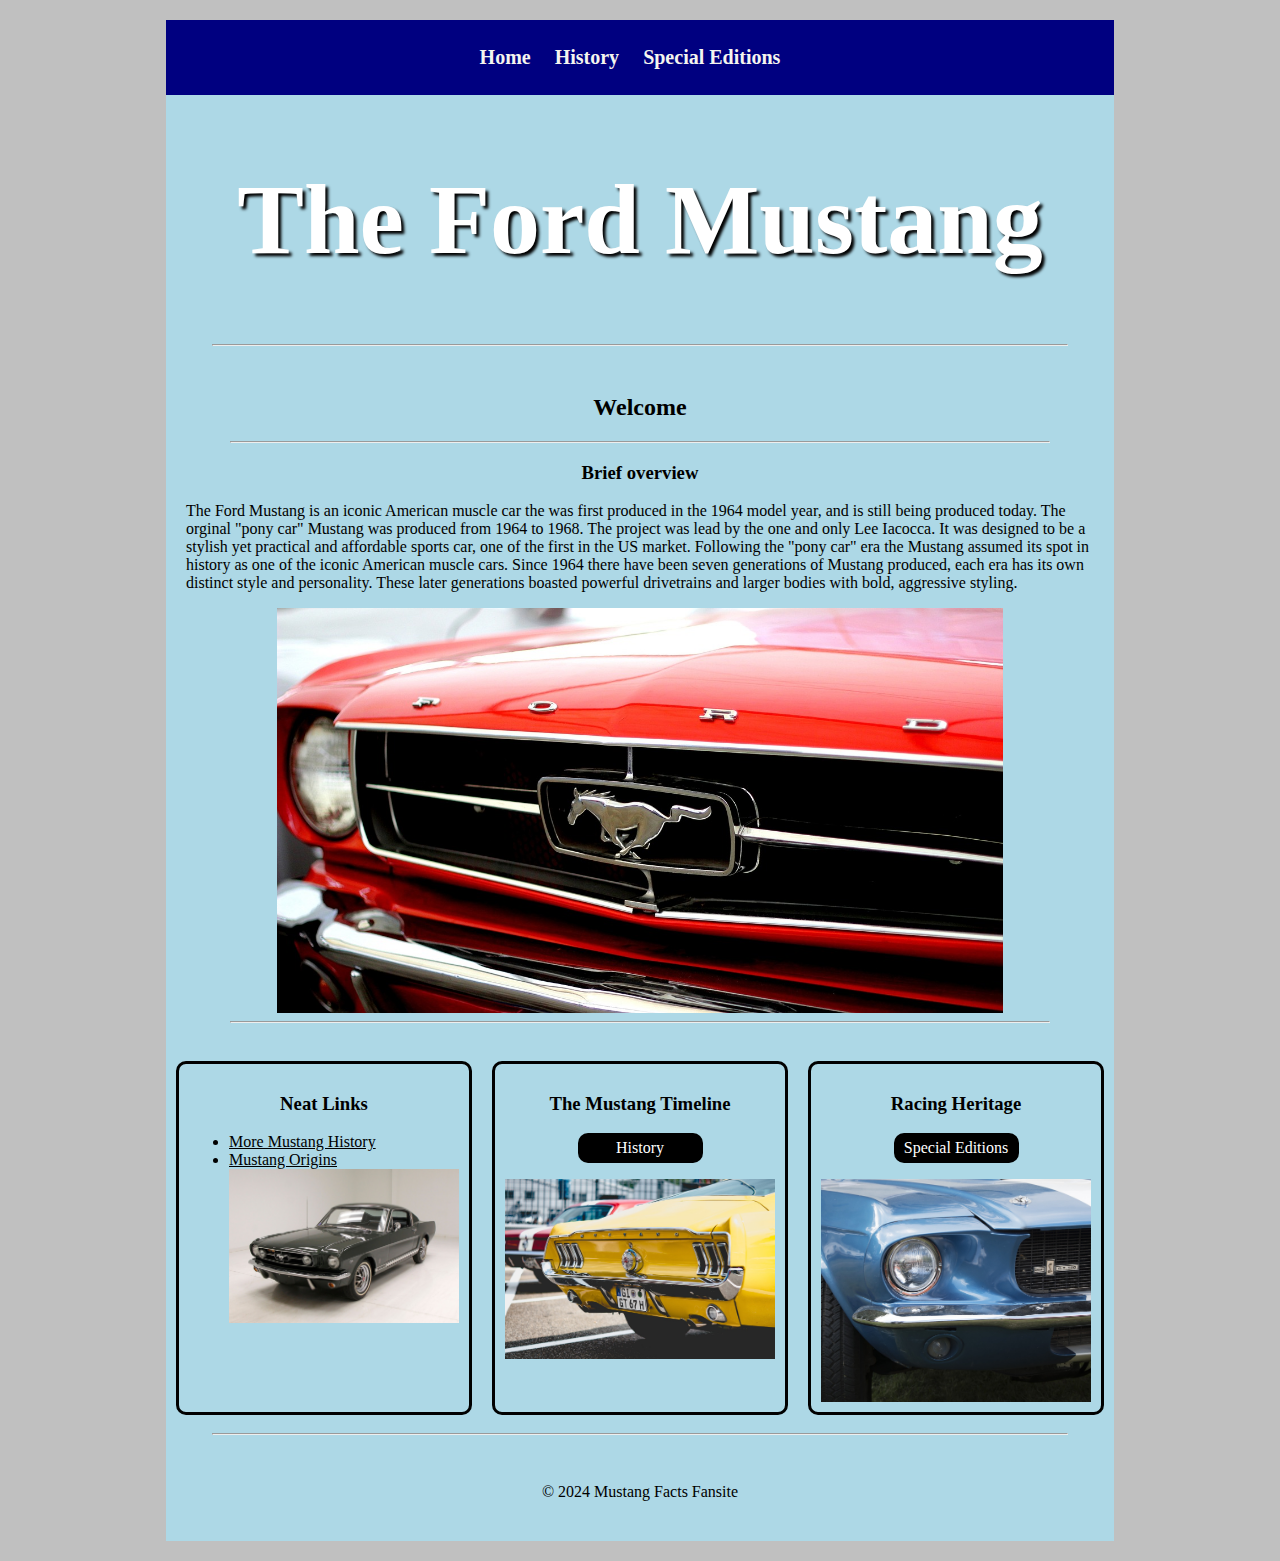
<file: adv_css/index.html>
<!DOCTYPE html>
<html lang="en">

<head>
    <meta charset="UTF-8">
    <meta name="viewport" content="width=device-width, initial-scale=1.0">
    <title>Document</title>
    <link rel="stylesheet" href="css/styles.css">
</head>

   
</body>
    <div id="container">
        <nav>
            <ul>
                <li><a href="index.html">Home</a></li>
                <li><a href="about.html">History</a></li>
                <li><a href="Special Editions.html">Special Editions</a></li>
            </ul>
            
            
        </nav>
        <header>
            <h1>The Ford Mustang</h1>
        </header>  
        <hr>
        <main>
            <h2>Welcome </h2>
            <hr>
            <h3>Brief overview</h3>
                <p>The Ford Mustang is an iconic American muscle car the was first produced in the 1964 model year, and is still being produced today. 
                    The orginal "pony car" Mustang was produced from 1964 to 1968. The project was lead by the one and only Lee Iacocca. 
                    It was designed to be a stylish yet practical and affordable sports car, one of the first in the US market.
                    Following the "pony car" era the Mustang assumed its spot in history as one of the iconic American muscle cars. 
                    Since 1964 there have been seven generations of Mustang produced, each era has its own distinct style and personality.
                    These later generations boasted powerful drivetrains and larger bodies with bold, aggressive styling.
                    
                </p>

                <img src="images/mustang haeder png.jpg">
                <hr>
            
        </main>
        <div id="lower">
        <div class="col">
            <h3>Neat Links</h3>
            <ul>
                <li><a href="https://www.whichcar.com.au/features/ford-mustang-history-timeline" target="_blank">More Mustang History</a></li>
                <li><a href="https://www.whichcar.com.au/features/ford-mustang-history-timeline#part1" target="_blank">Mustang Origins</a></li>
                <ul>
               
            </ul>
            <img src="images/1965-ford-mustang-gt-fastback.jpg">
        </div>
       
        <div class="col">
            <h3>The Mustang Timeline</h3>
            <a class="button" href="about.html">History</a>
            <ul>
                
            </ul>  
            <img src="images/Mustang Steeringwheel (2).jpg">
            
        </div>
        
        <div class="col">
            <h3>Racing Heritage</h3>
            <a class="button" href="Special Editions.html">Special Editions</a>
            <ul>
              
            </ul>  
            <img src="images//shelby-mustang-2846123_1280.jpg">
        </div>
       </div> 
        <hr>
        <footer> &copy; 2024 Mustang Facts Fansite</footer>
    <div>

</html>
</file>
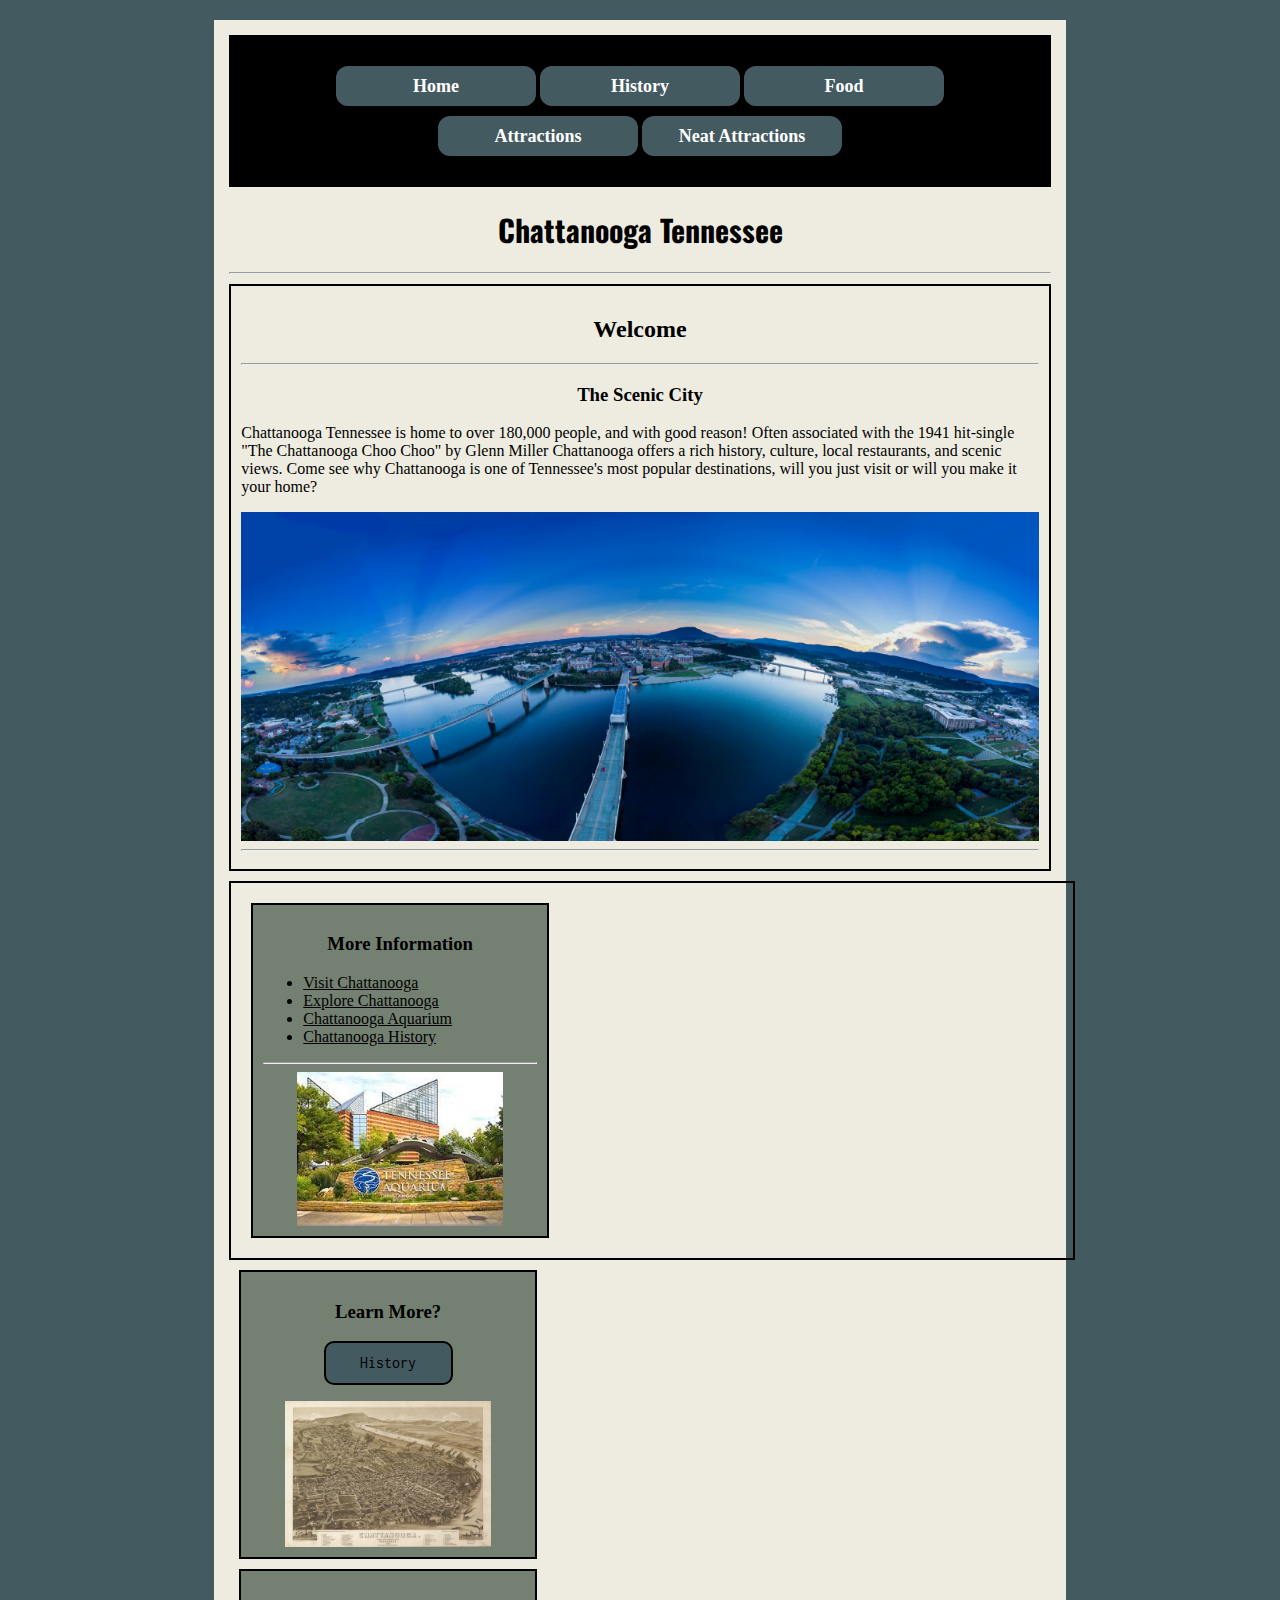
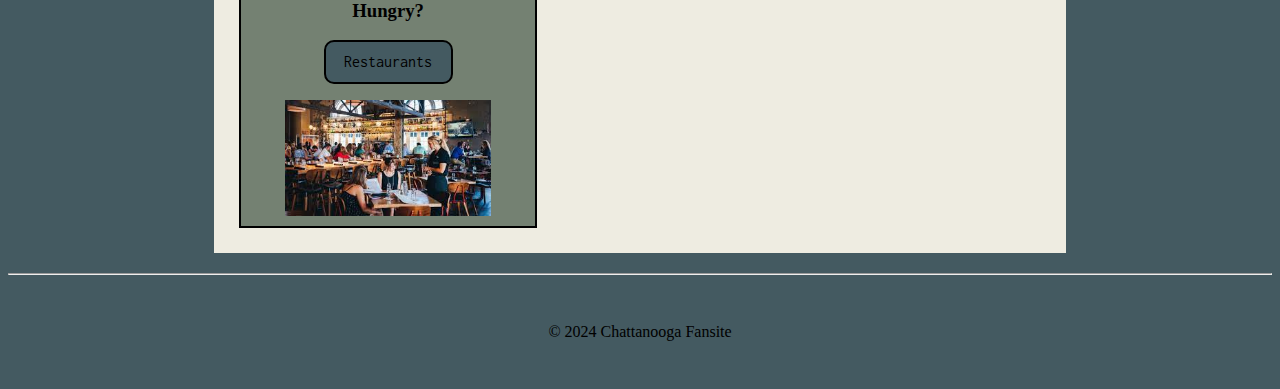
<file: Final_Project/index.html>
<!DOCTYPE html>
<html lang="en">

<head>
    <meta charset="UTF-8">
    <meta name="viewport" content="width=device-width, initial-scale=1.0">
    <title>Chattanooga Fansite</title>
    <link rel="preconnect" href="https://fonts.googleapis.com">
    <link rel="preconnect" href="https://fonts.gstatic.com" crossorigin>
    <link href="https://fonts.googleapis.com/css2?family=Inconsolata:wght@200..900&family=Oswald:wght@200..700&display=swap" rel="stylesheet">
    <link rel="icon" type="image/png" href="images/favicon.png">
    <link rel="stylesheet" href="css/styles.css">
</head>

   
</body>
    <div id="container">

        <nav>
            <ul>
                <li><a href="index.html">Home</a></li>
                <li><a href="about.html">History</a></li>
                <li><a href="Page_3.html">Food</a></li>
                <li><a href="Page_4.html">Attractions</a></li>
                <li><a href="Page_5.html">Neat Attractions</a></li>
            </ul>
            
            
        </nav>
        <header>
            <h1>Chattanooga Tennessee</h1>
        </header>  
        <hr>
        <main>
            <h2>Welcome </h2>
            <hr>
            <h3>The Scenic City</h3>
                <p>Chattanooga Tennessee is home to over 180,000 people, and with good reason!
                    Often associated with the 1941 hit-single "The Chattanooga Choo Choo" by Glenn Miller
                    Chattanooga offers a rich history, culture, local restaurants, and scenic views. Come see why Chattanooga is one of Tennessee's most popular destinations,
                    will you just visit or will you make it your home?
                </p>

                <img src="images/pexels-kelly-2355305.jpg" alt="Downtown Chattnooga">
                <hr>
            
        </main>
        <div id="lower">
        <div class="col">
            <h3>More Information</h3>
            <ul>
                <li><a href="https://www.visitchattanooga.com/" target="_blank">Visit Chattanooga</a></li>
                <li><a href="https://www.tnvacation.com/east-tennessee/chattanooga" target="_blank">Explore Chattanooga</a></li>
                <li><a href="https://tnaqua.org//" target="_blank">Chattanooga Aquarium</a></li>
                <li><a href="https://chattanoogahistory.com/" target="_blank">Chattanooga History</a></li>
               
            </ul>
            
            <hr>
            <img src="images/tn.jpg" alt="TN Aquarium">
        
        </div>
        </div>
       
        <div class="col">
            <h3>Learn More?</h3>
            <a class="button" href="about.html">History</a>
            <ul>
                
            </ul>  
            <img src="images/Chattanooga,_county_seat_of_Hamilton_County,_Tennessee,_population_30,000.png" alt="Historic Photo">
            
        </div>
        
        <div class="col">
            <h3>Hungry?</h3>
            <a class="button" href="Page_3.html">Restaurants</a>
            <ul>
              
            </ul>  
            <img src="images/food.jpg" alt="restaurant photo">
        </div>
       </div> 
        <hr>
        <footer> &copy; 2024 Chattanooga Fansite</footer>
    </div>

</html>
</file>
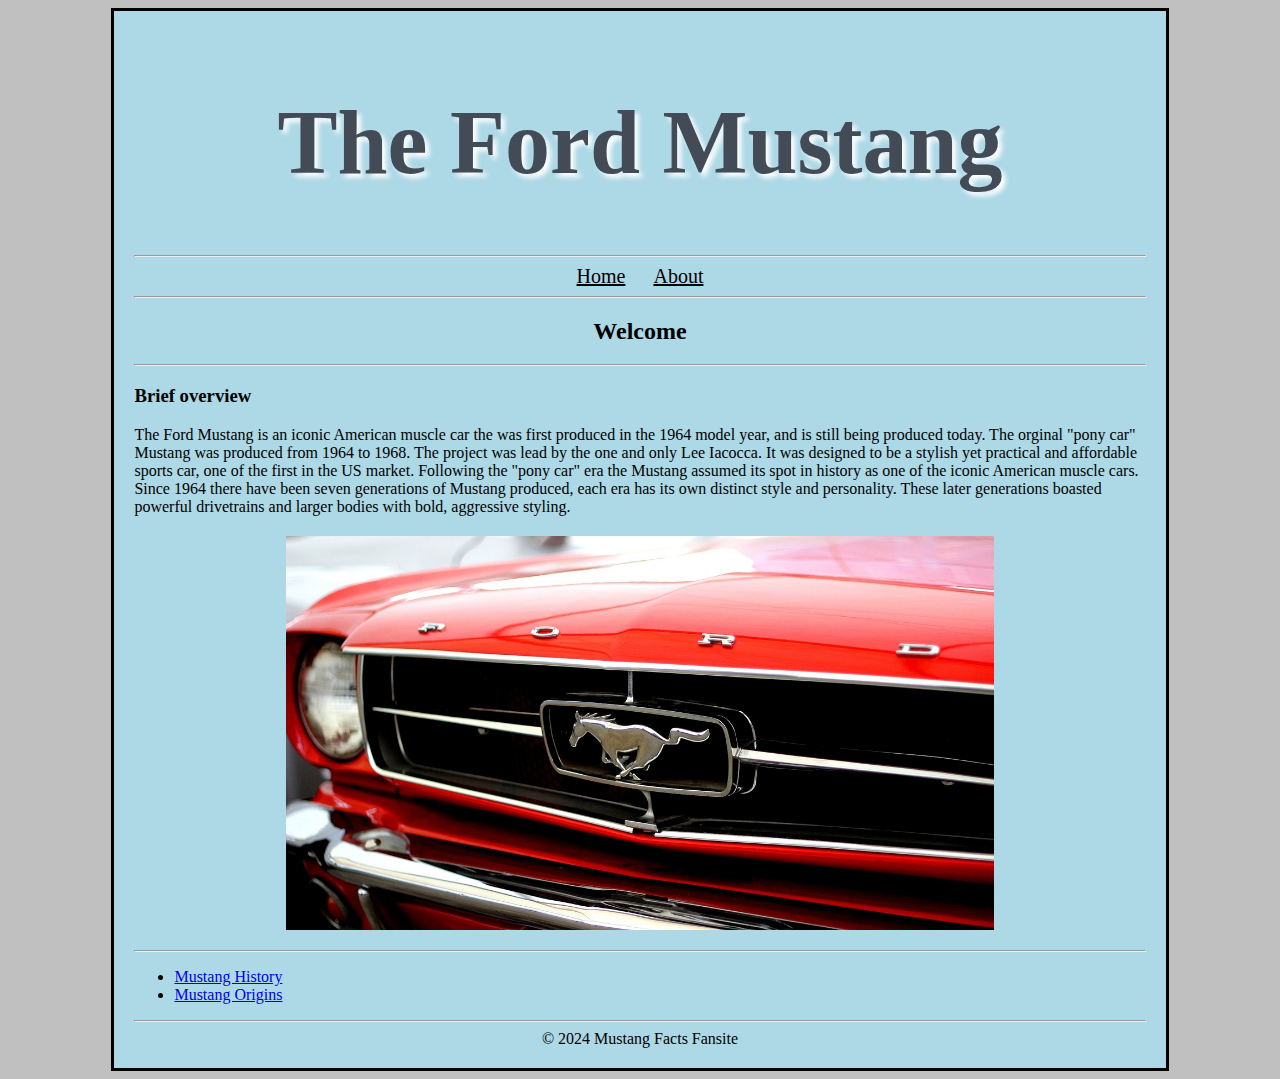
<file: html5_intro_to_css/index.html>
<!DOCTYPE html>
<html lang="en">

<head>
    <meta charset="UTF-8">
    <meta name="viewport" content="width=device-width, initial-scale=1.0">
    <title>Document</title>
    <link rel="stylesheet" href="css/styles.css">
</head>

<body>
    
</body>
    <div id="container">
        <header>
            <h1>The Ford Mustang</h1>
        </header>  
        <hr> 
        <nav>
            <a href="index.html">Home</a>
            <a href="about.html">About</a>
        </nav>
        <hr>
        <main>
            <h2>Welcome </h2>
            <hr>
            <h3>Brief overview</h3>
                <p>The Ford Mustang is an iconic American muscle car the was first produced in the 1964 model year, and is still being produced today. 
                    The orginal "pony car" Mustang was produced from 1964 to 1968. The project was lead by the one and only Lee Iacocca. 
                    It was designed to be a stylish yet practical and affordable sports car, one of the first in the US market.
                    Following the "pony car" era the Mustang assumed its spot in history as one of the iconic American muscle cars. 
                    Since 1964 there have been seven generations of Mustang produced, each era has its own distinct style and personality.
                    These later generations boasted powerful drivetrains and larger bodies with bold, aggressive styling.
                    
                </p>

                <img src="images/mustang haeder png.jpg">
                <hr>
                <ul>
                    <li><a href="https://www.whichcar.com.au/features/ford-mustang-history-timeline" target="_blank">Mustang History</a></li>
                    <li><a href="https://www.whichcar.com.au/features/ford-mustang-history-timeline#part1" target="_blank">Mustang Origins</a></li>
                </ul>
        </main>
        <hr>
        <footer> &copy; 2024 Mustang Facts Fansite</footer>
    <div>

</html>
</file>
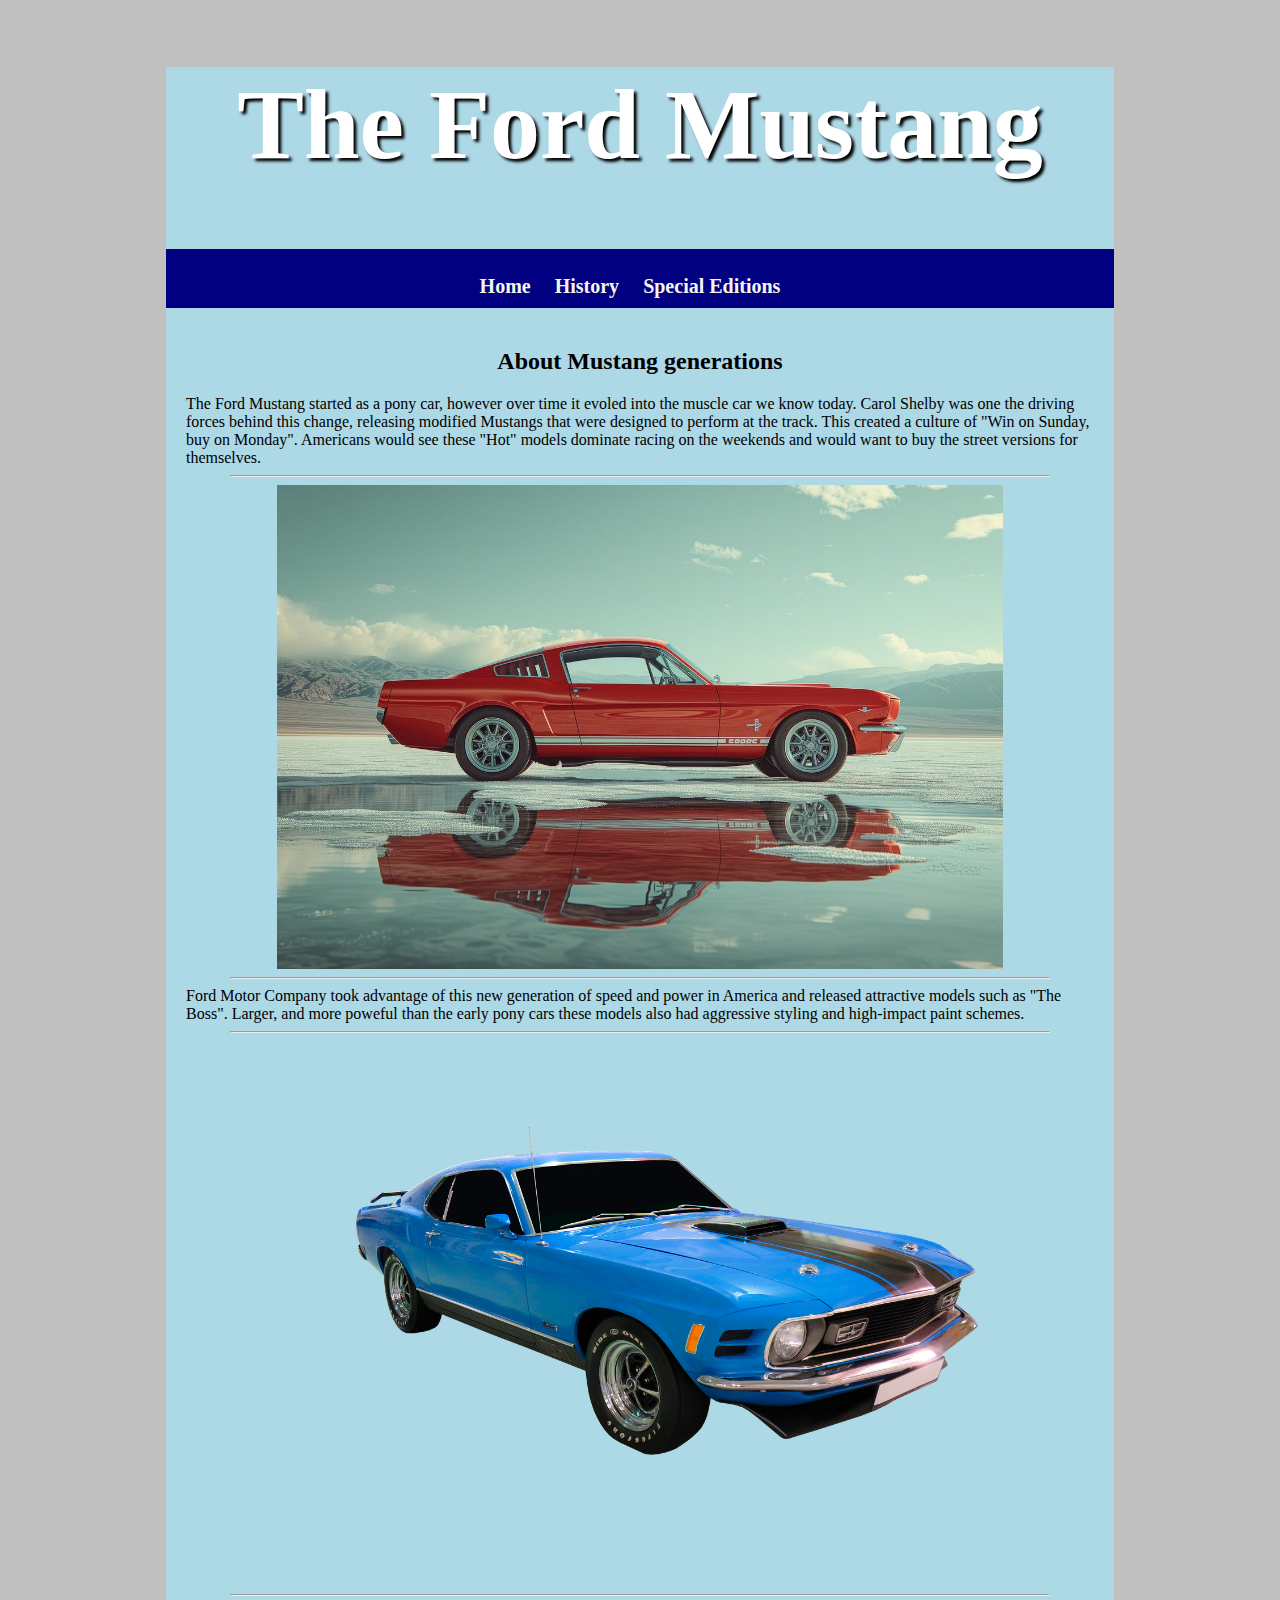
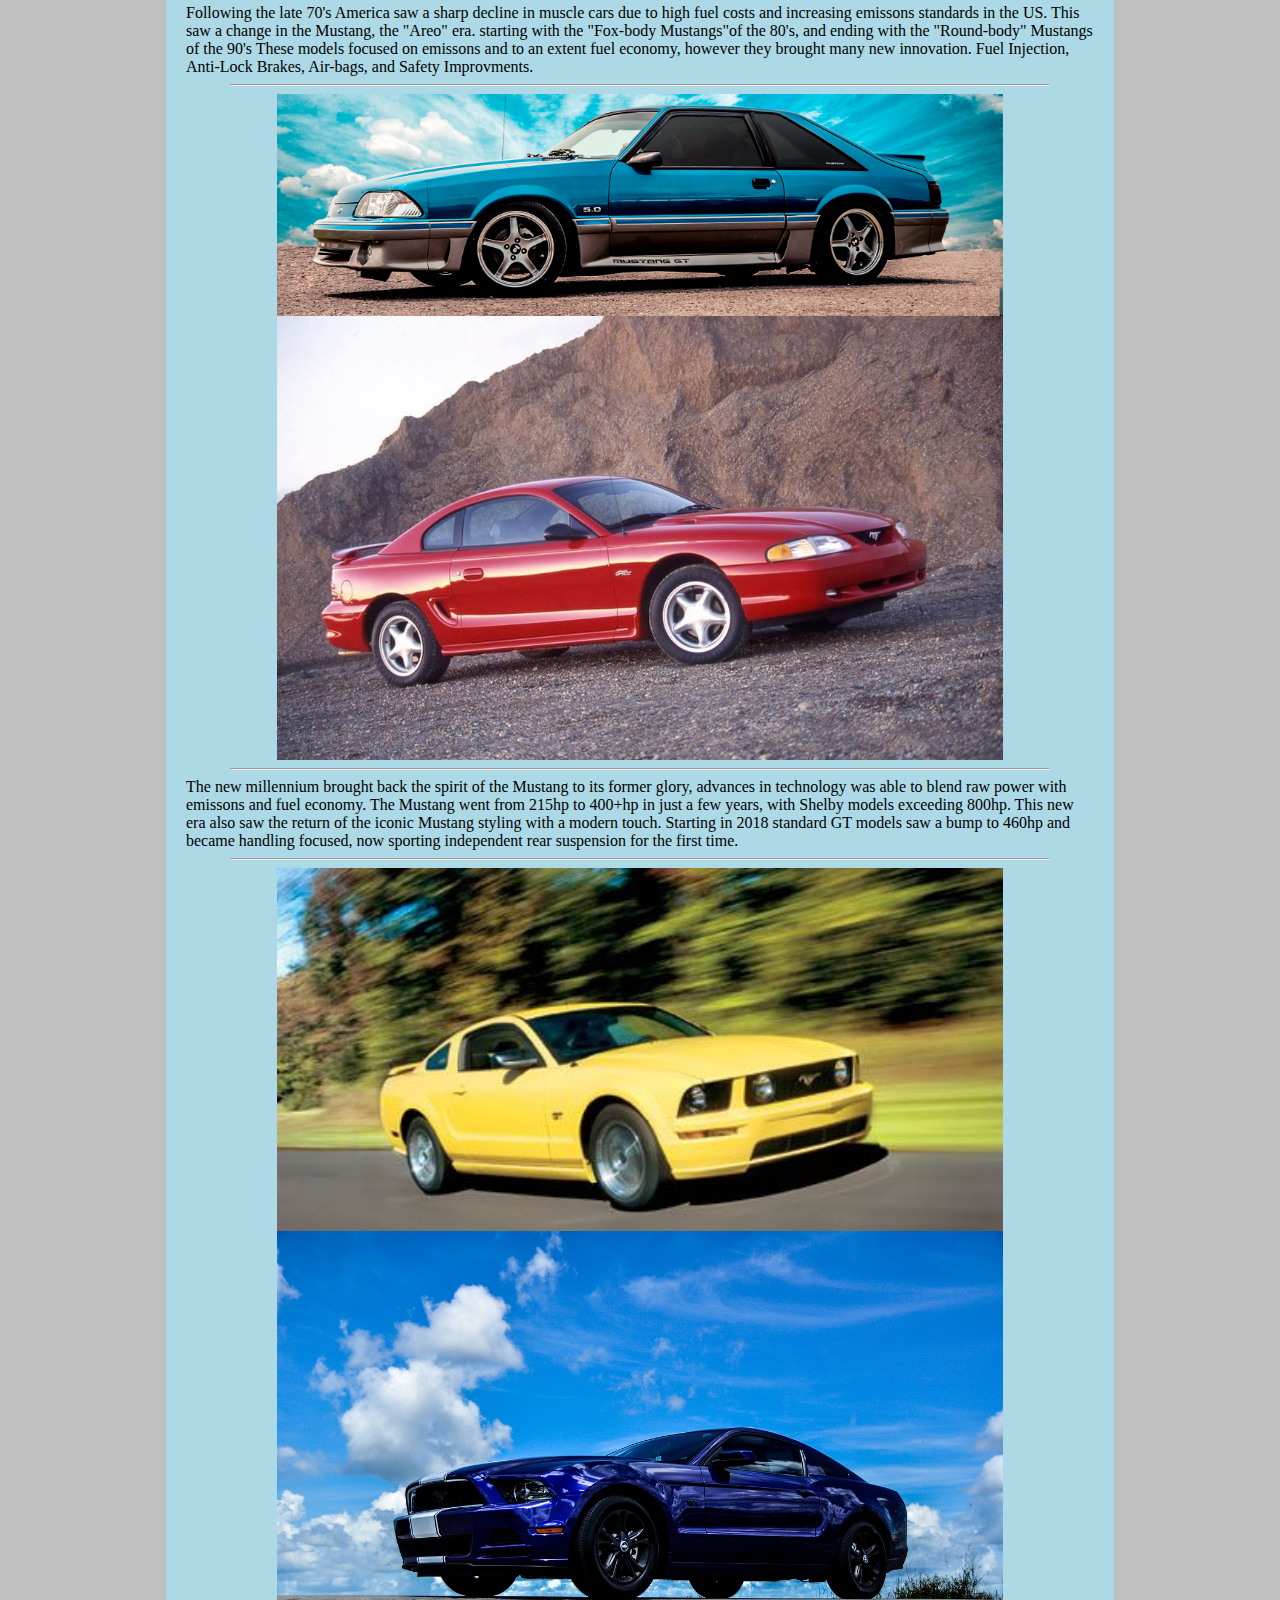
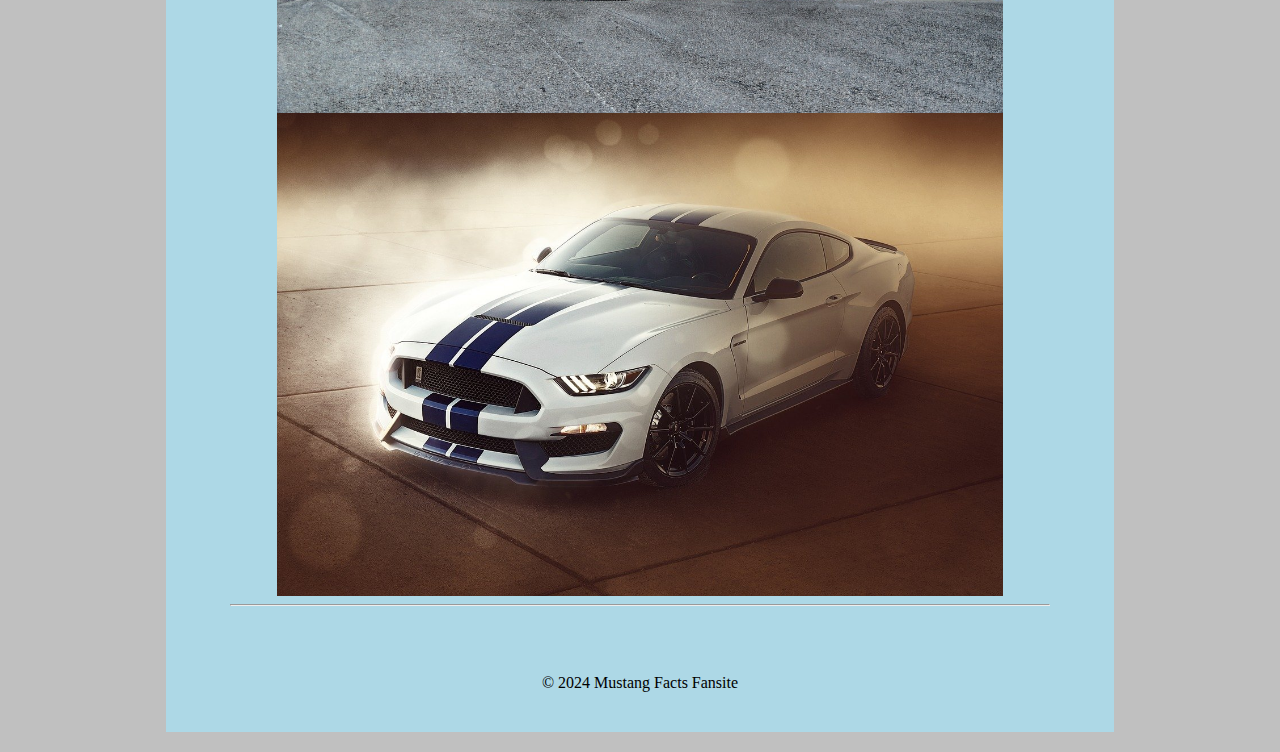
<file: adv_css/about.html>
<!DOCTYPE html>
<html lang="en">

<head>
    <meta charset="UTF-8">
    <meta name="viewport" content="width=device-width, initial-scale=1.0">
    <title>Document</title>
    <link rel="stylesheet" href="css/styles.css">
</head>

<body>
    
</body>
    <div id="container">
        <header>
            <h1>The Ford Mustang</h1>
        </header>  
         
        <nav>
            <ul></ul>
            <li><a href="index.html">Home</a></li>
            <li><a href="about.html">History</a></li>
            <li><a href="Special Editions.html">Special Editions</a></li>
        </nav>
                
        <main>
            <h2>About Mustang generations</h2>
            <par> The Ford Mustang started as a pony car, however over time it evoled into the muscle car we know today.
                  Carol Shelby was one the driving forces behind this change, releasing modified Mustangs that were 
                  designed to perform at the track. This created a culture of "Win on Sunday, buy on Monday". Americans
                  would see these "Hot" models dominate racing on the weekends and would want to buy the street versions
                  for themselves. 
            </par>
            
                <hr>
                
                <img src="images/Fastback png.jpg" alt="Fastback">
                <hr>
                <par>
                    Ford Motor Company took advantage of this new generation of speed and power in America 
                    and released attractive models such as "The Boss". Larger, and more poweful than the early pony cars
                    these models also had aggressive styling and high-impact paint schemes.
                </par>
                <hr>
                <img src="images/boss.png" alt="Fastback">
                <hr>
                <par> Following the late 70's America saw a sharp decline in muscle cars due to high fuel costs
                    and increasing emissons standards in the US. This saw a change in the Mustang, the "Areo" era.
                    starting with the "Fox-body Mustangs"of the 80's, and ending with the "Round-body" Mustangs of the 90's
                    These models focused on emissons and to an extent fuel economy, however they brought many new innovation.
                    Fuel Injection, Anti-Lock Brakes, Air-bags, and Safety Improvments.

                </par>
                <hr>
                <img src="images/FoxBody2000x612.jpg" alt="Fastback">
                <img src="images/1996-ford-mustang-gt-photo-559881-s-986x603.jpeg" alt="Fastback">
                <hr>
                <par>
                    The new millennium brought back the spirit of the Mustang to its former glory, advances in technology was able to blend
                    raw power with emissons and fuel economy. The Mustang went from 215hp to 400+hp in just a few years,
                    with Shelby models exceeding 800hp. This new era also saw the return of the iconic Mustang styling with a modern touch. Starting in 2018 standard GT models saw a bump to 460hp and became 
                    handling focused, now sporting independent rear suspension for the first time. 

                </par>
                <hr>
                <img src="images/2005.jpg" alt="Fastback">
                <img src="images/2010s.jpg" alt="Fastback">
                <img src="images/gt350r.jpg" alt="Fastback">
                <hr>
                
        </main>
        
        <footer> &copy; 2024 Mustang Facts Fansite</footer>
    <div>

</html>
</file>
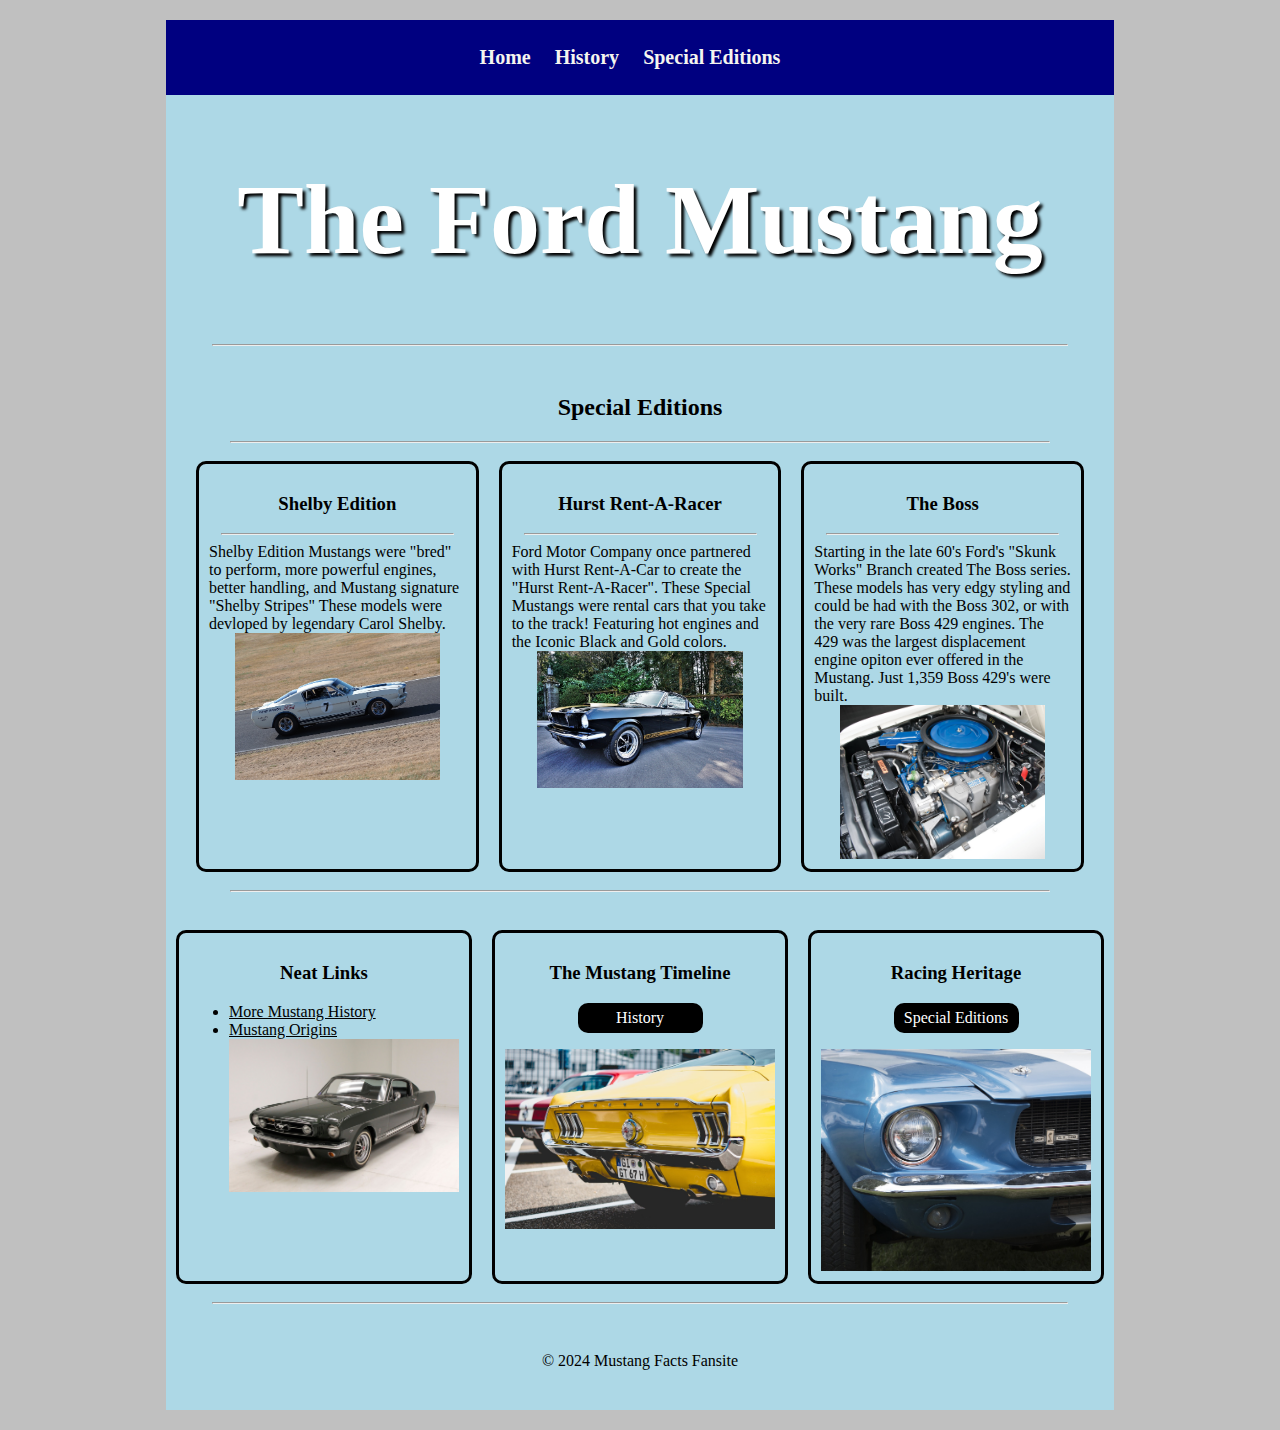
<file: adv_css/Special Editions.html>
<!DOCTYPE html>
<html lang="en">

<head>
    <meta charset="UTF-8">
    <meta name="viewport" content="width=device-width, initial-scale=1.0">
    <title>Document</title>
    <link rel="stylesheet" href="css/styles.css">
</head>

   
</body>
    <div id="container">
        <nav>
            <ul>
                <li><a href="index.html">Home</a></li>
                <li><a href="about.html">History</a></li>
                <li><a href="Special Editions.html">Special Editions</a></li>
            </ul>
            
            
        </nav>
        <header>
            <h1>The Ford Mustang</h1>
        </header>  
        <hr>
        <main>
            <h2>Special Editions </h2>
            <hr>

            <div id="Specials">
                <div class="Models">
                    <h3> Shelby Edition</h3>
                    <hr>
                    <par> Shelby Edition Mustangs were "bred" to perform, more powerful engines,
                         better handling, and Mustang signature "Shelby Stripes" These models were
                         devloped by legendary Carol Shelby.

                    </par>
                    <img src="images/hurst (4).jpg">
                 </div>
                 <div class="Models">
                    <h3> Hurst Rent-A-Racer</h3>
                    <hr>
                    <par> Ford Motor Company once partnered with Hurst Rent-A-Car to create the
                          "Hurst Rent-A-Racer". These Special Mustangs were rental cars that you
                          take to the track! Featuring hot engines and the Iconic Black and Gold colors.

                    </par>
                      <img src="images/hurst (1).jpg">
                </div>
                <div class="Models">
                    <h3>The Boss</h3>
                    <hr>
                    <par> Starting in the late 60's Ford's "Skunk Works" Branch created The Boss series.
                        These models has very edgy styling and could be had with the Boss 302, or with the
                        very rare Boss 429 engines. The 429 was the largest displacement engine opiton
                        ever offered in the Mustang. Just 1,359 Boss 429's were built.

                    </par>
                    <img src="images/429 Engine.png">
                 </div>
            </div>
            
            <hr>
           
            
        </main>
        <div id="lower">
        <div class="col">
            <h3>Neat Links</h3>
            <ul>
                <li><a href="https://www.whichcar.com.au/features/ford-mustang-history-timeline" target="_blank">More Mustang History</a></li>
                <li><a href="https://www.whichcar.com.au/features/ford-mustang-history-timeline#part1" target="_blank">Mustang Origins</a></li>
                <ul>
               
            </ul>
            <img src="images/1965-ford-mustang-gt-fastback.jpg">
        </div>
       
        <div class="col">
            <h3>The Mustang Timeline</h3>
            <a class="button" href="about.html">History</a>
            <ul>
                
            </ul>  
            <img src="images/Mustang Steeringwheel (2).jpg">
            
        </div>
        
        <div class="col">
            <h3>Racing Heritage</h3>
            <a class="button" href="Special Editions.html">Special Editions</a>
            <ul>
              
            </ul>  
            <img src="images//shelby-mustang-2846123_1280.jpg">
        </div>
       </div> 
        <hr>
        <footer> &copy; 2024 Mustang Facts Fansite</footer>
    <div>

</html>
</file>
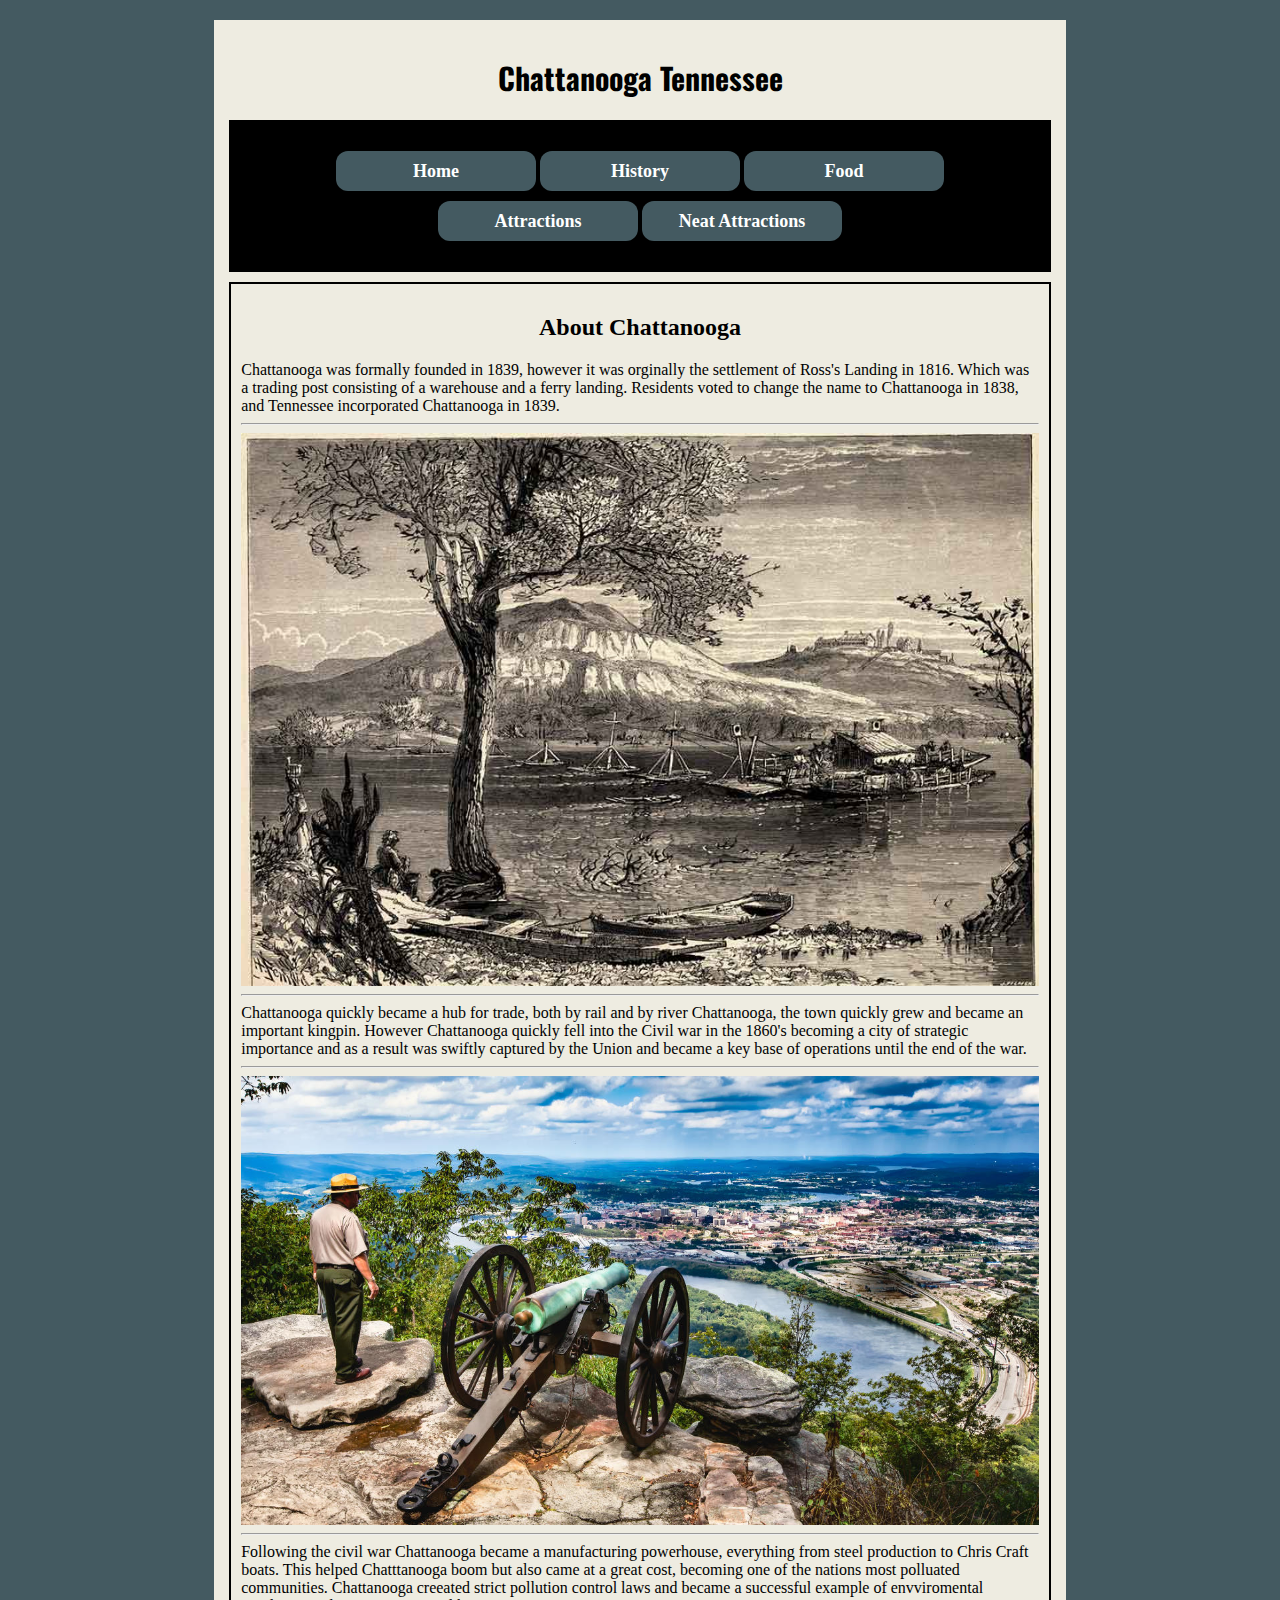
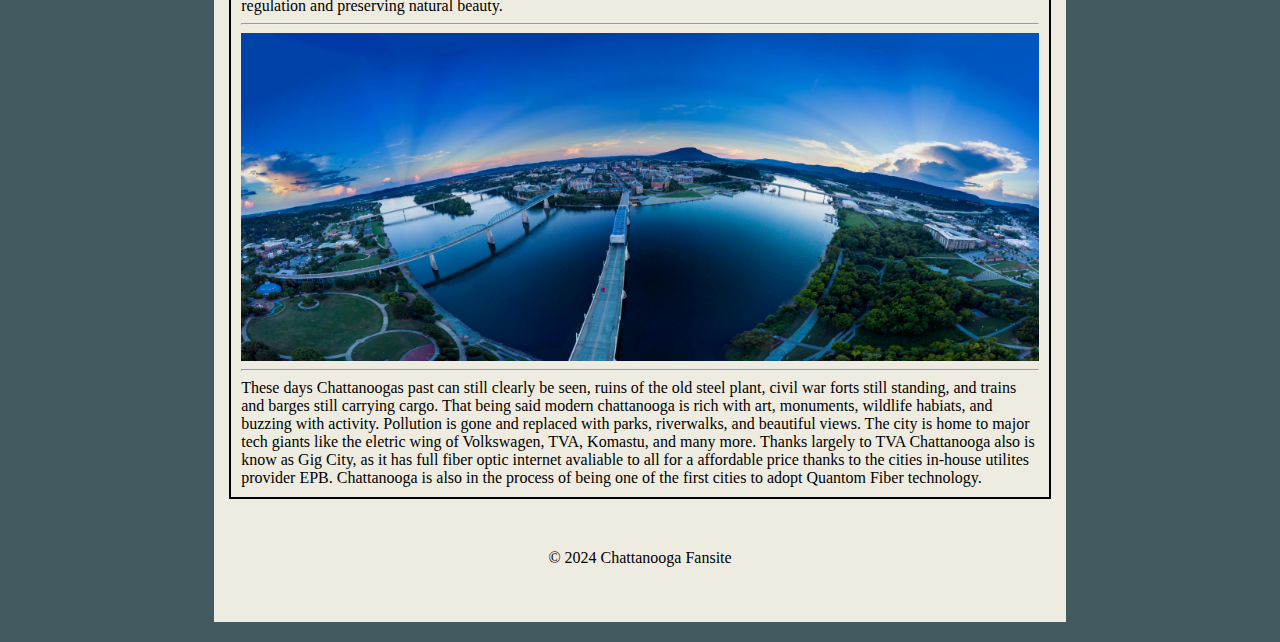
<file: Final_Project/about.html>
<!DOCTYPE html>
<html lang="en">

<head>
    <meta charset="UTF-8">
    <meta name="viewport" content="width=device-width, initial-scale=1.0">
    <title>Chattanooga Fansite</title>
    <link rel="preconnect" href="https://fonts.googleapis.com">
    <link rel="preconnect" href="https://fonts.gstatic.com" crossorigin>
    <link href="https://fonts.googleapis.com/css2?family=Inconsolata:wght@200..900&family=Oswald:wght@200..700&display=swap" rel="stylesheet">  
    <link rel="icon" type="image/png" href="images/favicon.png">
    <link rel="stylesheet" href="css/styles.css">
</head>

<body>
    
</body>
    <div id="container">

        <header>
            <h1>Chattanooga Tennessee</h1>
        </header>  
         
        <nav>
            <ul>
            <li><a href="index.html">Home</a></li>
            <li><a href="about.html">History</a></li>
            <li><a href="Page_3.html">Food</a></li>
            <li><a href="Page_4.html">Attractions</a></li>
            <li><a href="Page_5.html">Neat Attractions</a></li>
            </ul>
        </nav>
                
        <main>
            <h2>About Chattanooga</h2>
             Chattanooga was formally founded in 1839, however it was orginally the settlement of Ross's Landing in 1816. Which was
            a trading post consisting of a warehouse and a ferry landing. Residents voted to change the name to Chattanooga in 1838, and Tennessee 
             incorporated Chattanooga in 1839. 
            
                <hr>
                <img src="images/about_chattanooga_preview.jpg" alt="Fastback">
               
                <hr>
                
                 Chattanooga quickly became a hub for trade, both by rail and by river Chattanooga, the town quickly grew and became an important kingpin.
                 However Chattanooga quickly fell into the Civil war in the 1860's becoming a city of strategic importance and as a result was swiftly captured by the Union and 
                 became a key base of operations until the end of the war.
                
               
                <hr>
                <img src="images/Things_to_Do_Civil_War_History_09aef7b8-2176-445f-ad5b-22d4e48e77b7.jpg" alt="Fastback">
                
                <hr>
                
                 Following the civil war Chattanooga became a manufacturing powerhouse, everything from steel production to Chris Craft boats. This 
                 helped Chatttanooga boom but also came at a great cost, becoming one of the nations most polluated communities. Chattanooga creeated strict pollution
                 control laws and became a successful example of envviromental regulation and preserving natural beauty. 
                    
                
                <hr>
                <img src="images/pexels-kelly-2355305.jpg" alt="Fastback">
                
                <hr>
                
                These days Chattanoogas past can still clearly be seen, ruins of the old steel plant, civil war forts still standing, and trains and barges still carrying cargo. 
                 That being said modern chattanooga is rich with art, monuments, wildlife habiats, and buzzing with activity. Pollution is gone and replaced with parks, riverwalks, and beautiful views.
                 The city is home to major tech giants like the eletric wing of Volkswagen, TVA, Komastu, and many more. Thanks largely to TVA Chattanooga also is know as Gig City, as it has full fiber optic 
                 internet avaliable to all for a affordable price thanks to the cities in-house utilites provider EPB. Chattanooga is also in the process of being one of the first cities to adopt 
                 Quantom Fiber technology.
                
                
        </main>
        
        <footer> &copy; 2024 Chattanooga Fansite</footer>
    </div>

</html>
</file>
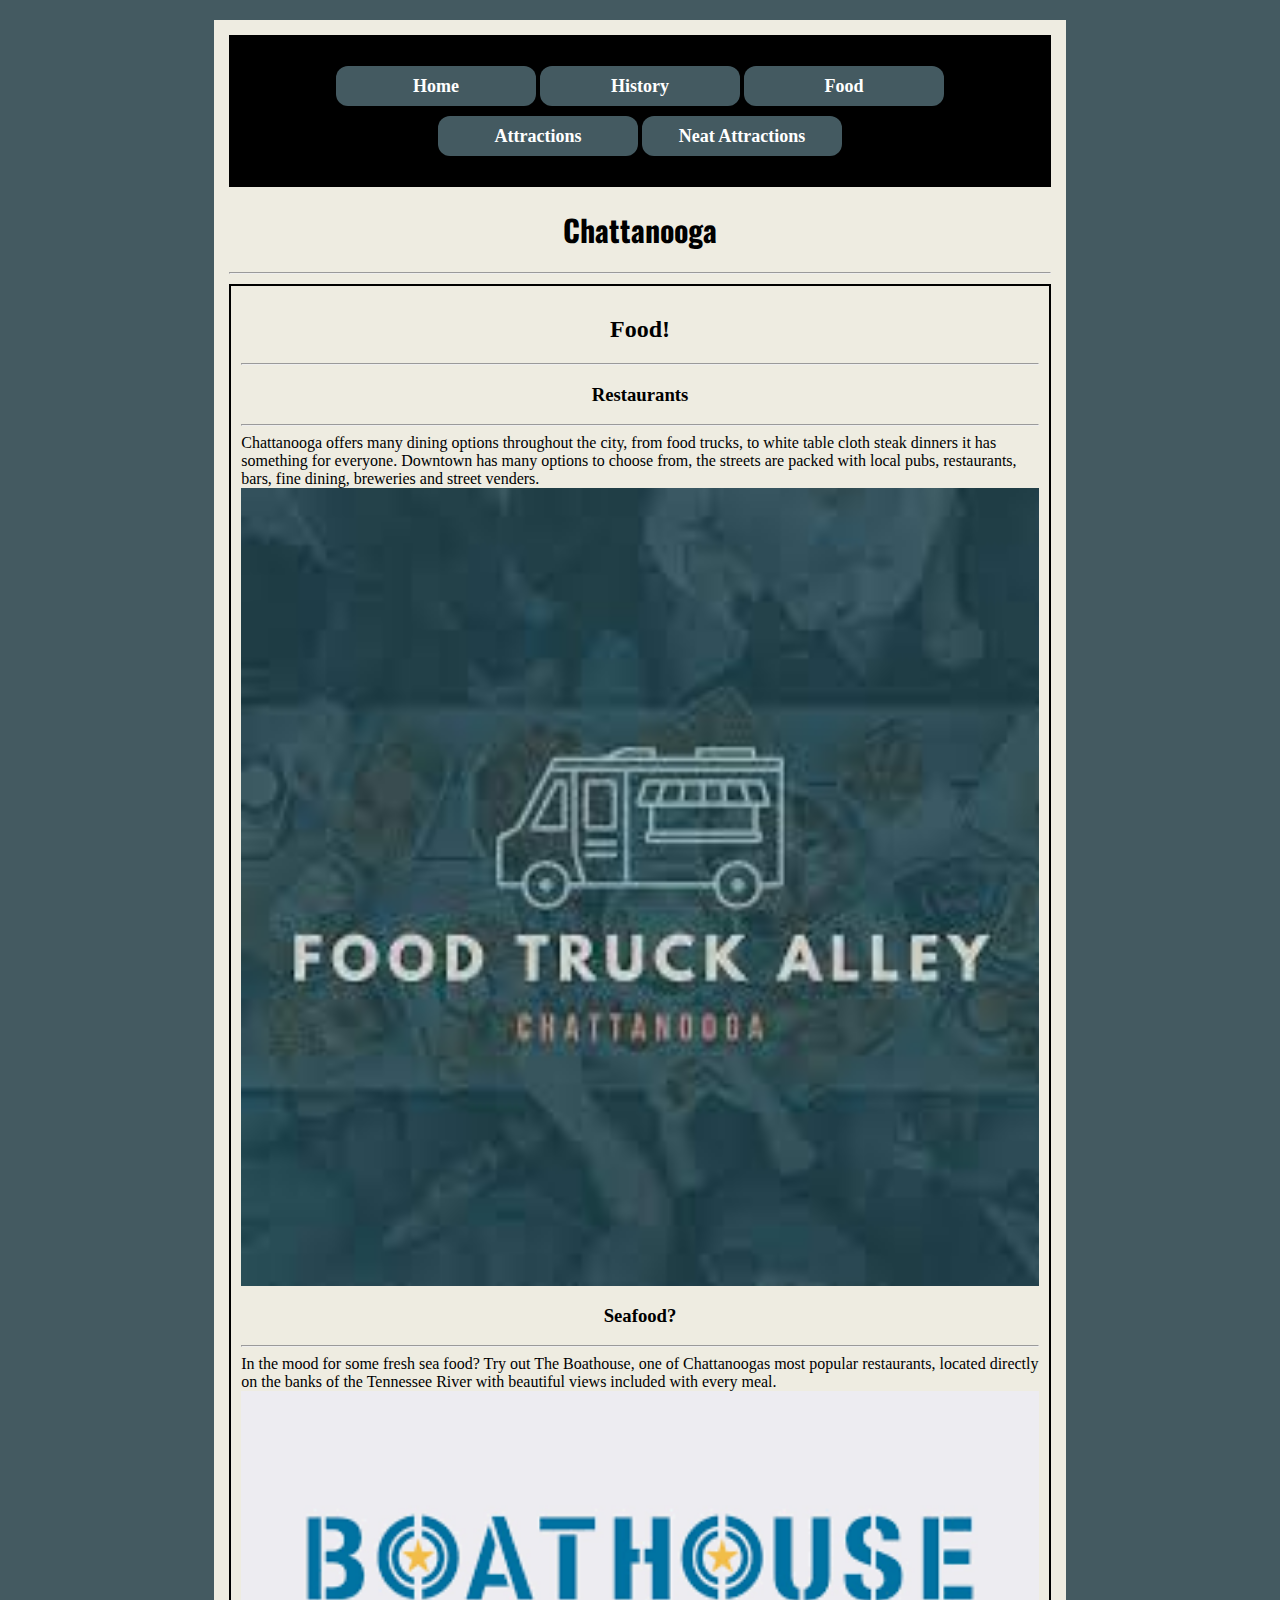
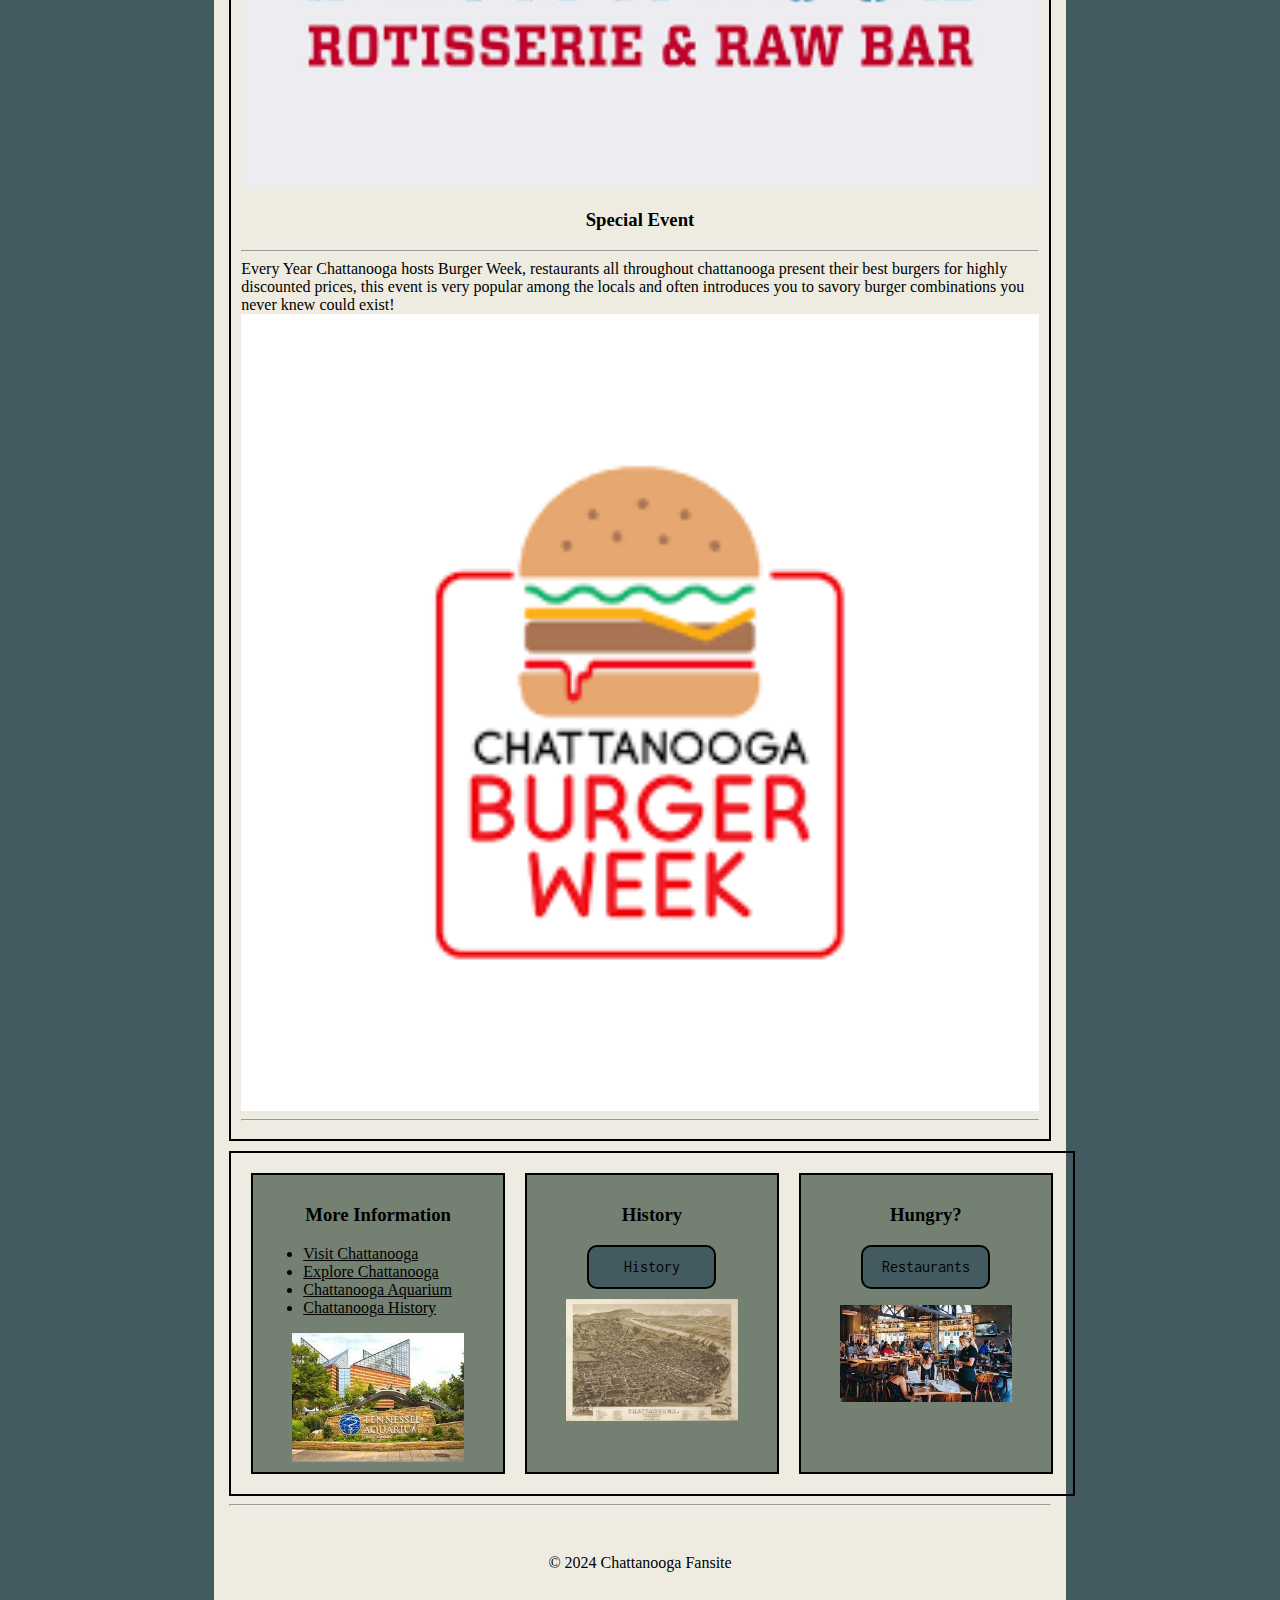
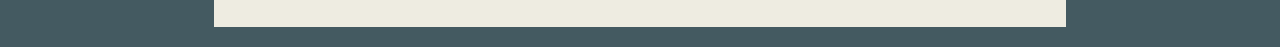
<file: Final_Project/Page_3.html>
<!DOCTYPE html>
<html lang="en">

<head>
    <meta charset="UTF-8">
    <meta name="viewport" content="width=device-width, initial-scale=1.0">
    <title>Chattanooga Fansite</title>
    <link rel="preconnect" href="https://fonts.googleapis.com">
    <link rel="preconnect" href="https://fonts.gstatic.com" crossorigin>
    <link href="https://fonts.googleapis.com/css2?family=Inconsolata:wght@200..900&family=Oswald:wght@200..700&display=swap" rel="stylesheet">
    <link rel="icon" type="image/png" href="images/favicon.png">
    <link rel="stylesheet" href="css/styles.css">
</head>

   
</body>
    <div id="container">
        <nav>
            <ul>
                <li><a href="index.html">Home</a></li>
                <li><a href="about.html">History</a></li>
                <li><a href="Page_3.html">Food</a></li>
                <li><a href="Page_4.html">Attractions</a></li>
                <li><a href="Page_5.html">Neat Attractions</a></li>
            </ul>
            
            
        </nav>
        <header>
            <h1>Chattanooga</h1>
        </header>  
        <hr>
        <main>
            <h2>Food! </h2>
            <hr>

            <div id="Specials">
                <div class="Models">
                    <h3> Restaurants</h3>
                    <hr>
                    Chattanooga offers many dining options throughout the city, from food trucks, to white table cloth steak dinners it has something for everyone.
                    Downtown has many options to choose from, the streets are packed with local pubs, restaurants, bars, fine dining, breweries and street venders. 

                    <img src="images/foodtruck.jpg" alt="food truck photo">
                 </div>
                 <div class="Models">
                    <h3> Seafood?</h3>
                    <hr>
                    In the mood for some fresh sea food? Try out The Boathouse, one of Chattanoogas most popular restaurants, located directly on the banks of the 
                    Tennessee River with beautiful views included with every meal.

                      <img src="images/download.png" alt="boathouse">
                </div>
                <div class="Models">
                    <h3>Special Event</h3>
                    <hr>
                    Every Year Chattanooga hosts Burger Week, restaurants all throughout chattanooga present their best burgers for highly discounted prices, 
                    this event is very popular among the locals and often introduces you to savory burger combinations you never knew could exist!

                    <img src="images/burger.png" alt="burger week png">
                 </div>
            </div>
            
            <hr>
           
            
        </main>
        <div id="lower">
        <div class="col">
            <h3>More Information</h3>
            <ul>
                <li><a href="https://www.visitchattanooga.com/" target="_blank">Visit Chattanooga</a></li>
                <li><a href="https://www.tnvacation.com/east-tennessee/chattanooga" target="_blank">Explore Chattanooga</a></li>
                <li><a href="https://tnaqua.org//" target="_blank">Chattanooga Aquarium</a></li>
                <li><a href="https://chattanoogahistory.com/" target="_blank">Chattanooga History</a></li>
               
            </ul>
            <img src="images/tn.jpg" alt="TN Aquarium">
        </div>
       
        <div class="col">
            <h3>History</h3>
            <a class="button" href="about.html">History</a>
              
            <img src="images/Chattanooga,_county_seat_of_Hamilton_County,_Tennessee,_population_30,000.png" alt="Historic Photo">
            
            
        </div>
        
        <div class="col">
            <h3>Hungry?</h3>
            <a class="button" href="Page_3.html">Restaurants</a>
            <ul>
              
            </ul>  
            <img src="images/food.jpg" alt="restaurant photo">
        </div>
       </div> 
        <hr>
        <footer> &copy; 2024 Chattanooga Fansite</footer>
    </div>

</html>
</file>
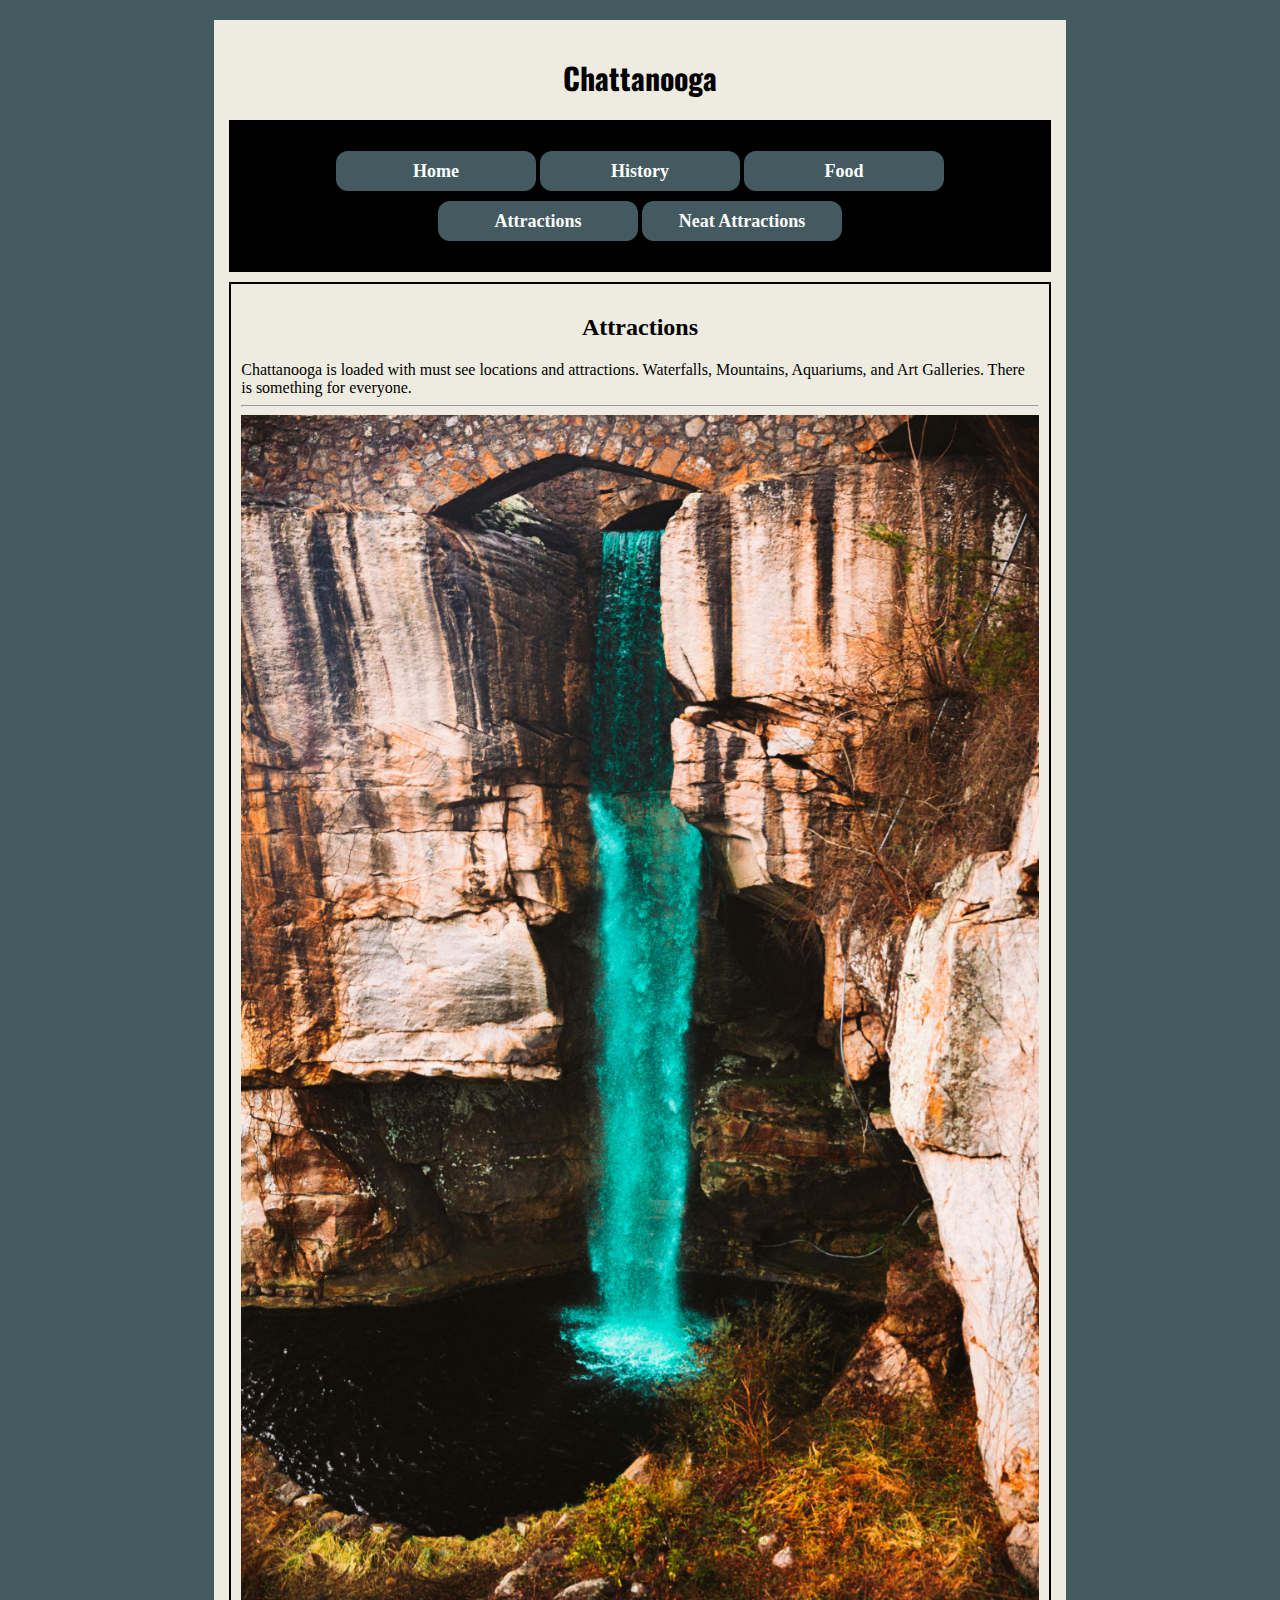
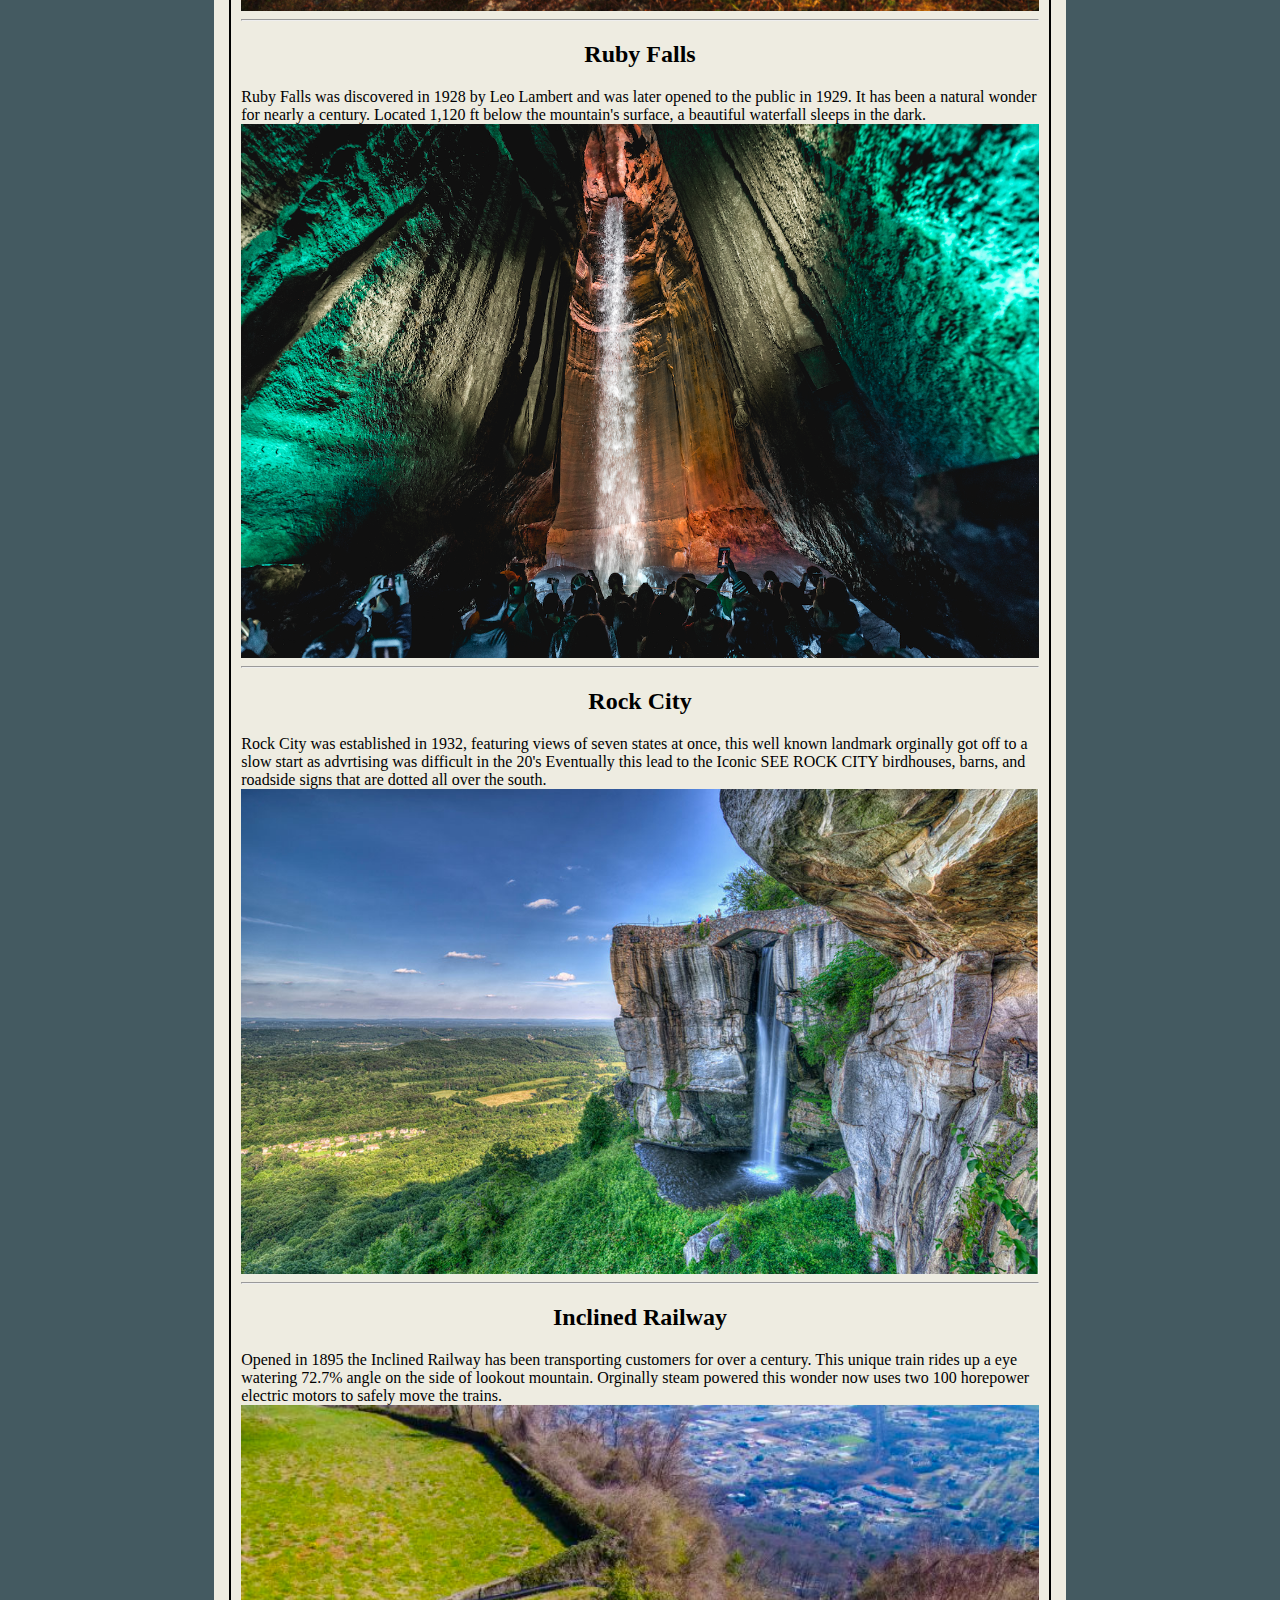
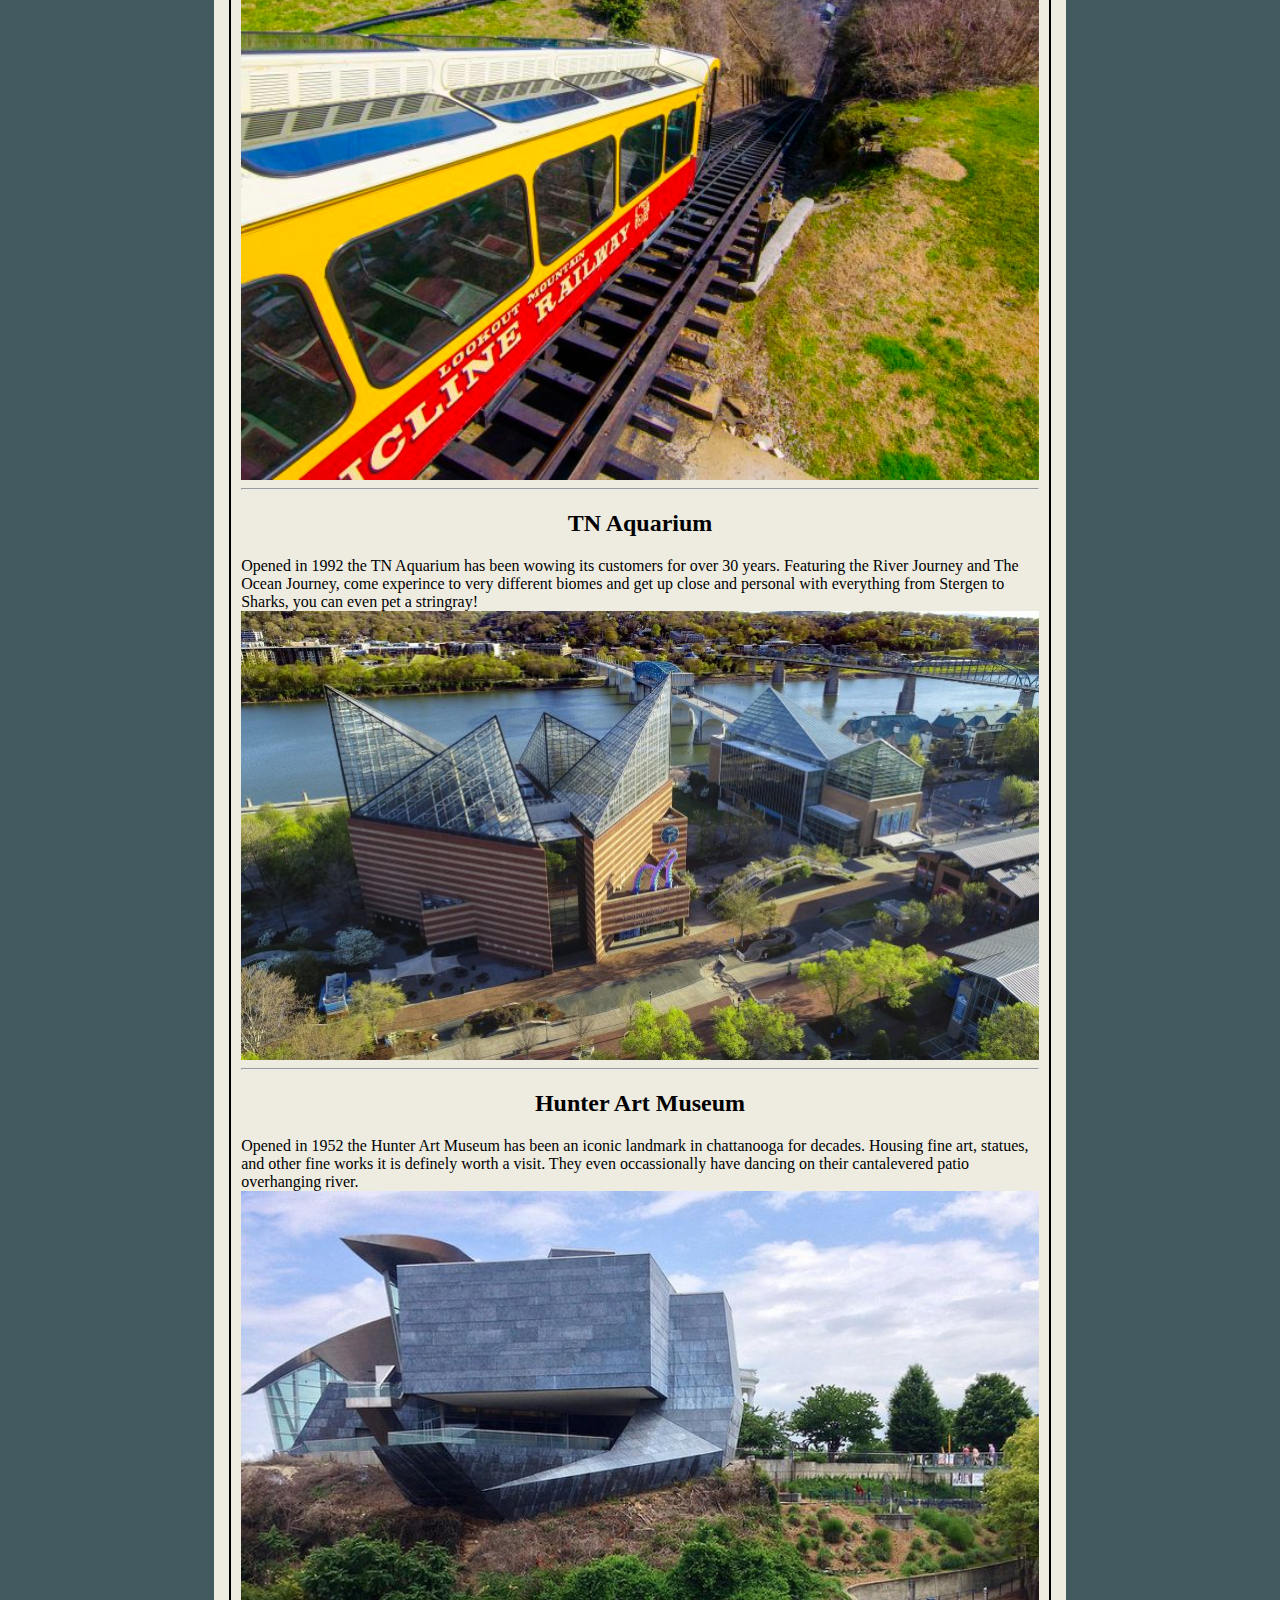
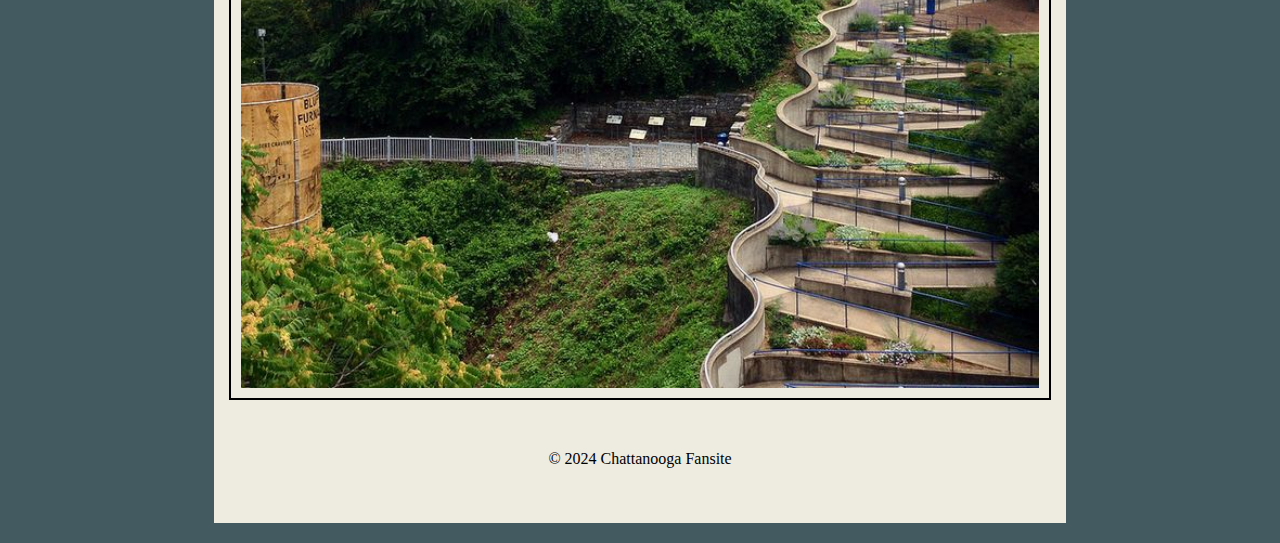
<file: Final_Project/Page_4.html>
<!DOCTYPE html>
<html lang="en">

<head>
    <meta charset="UTF-8">
    <meta name="viewport" content="width=device-width, initial-scale=1.0">
    <title>Chattanooga Fansite</title>
    <link rel="preconnect" href="https://fonts.googleapis.com">
    <link rel="preconnect" href="https://fonts.gstatic.com" crossorigin>
    <link href="https://fonts.googleapis.com/css2?family=Inconsolata:wght@200..900&family=Oswald:wght@200..700&display=swap" rel="stylesheet">
    <link rel="icon" type="image/png" href="images/favicon.png">
    <link rel="stylesheet" href="css/styles.css">
</head>

<body>
    
</body>
    <div id="container">
        <header>
            <h1>Chattanooga</h1>
        </header>  
         
        <nav>
            <ul>
            <li><a href="index.html">Home</a></li>
            <li><a href="about.html">History</a></li>
            <li><a href="Page_3.html">Food</a></li>
            <li><a href="Page_4.html">Attractions</a></li>
            <li><a href="Page_5.html">Neat Attractions</a></li>
            </ul>
        </nav>
                
        <main>
            <h2>Attractions</h2>
             Chattanooga is loaded with must see locations and attractions. Waterfalls, Mountains, Aquariums, and Art Galleries. There is something for everyone.
            
            
                <hr>

                <img src="images/pexels-mikhael-mayim-14467224.jpg" alt="Fastback">
                
                <hr>
                <h2>Ruby Falls</h2>
                Ruby Falls was discovered in 1928 by Leo Lambert and was later opened to the public in 1929. It has been a natural wonder for nearly a century. Located 1,120 ft below the mountain's
                surface, a beautiful waterfall sleeps in the dark.
                
                <img src="images/Alex_Perez_taking_photos_at_Waterfall.png" alt="Fastback">
                
                <hr>
                <h2>Rock City</h2>
                Rock City was established in 1932, featuring views of seven states at once, this well known landmark orginally got off to a slow start as advrtising was difficult in the 20's
                Eventually this lead to the Iconic SEE ROCK CITY birdhouses, barns, and roadside signs that are dotted all over the south.
                
                <img src="images/loversleap001.jpg" alt="Fastback">
                
                <hr>
                <h2>Inclined Railway</h2>
                Opened in 1895 the Inclined Railway has been transporting customers for over a century. This unique train rides up a eye watering 72.7% angle on the side of lookout
                mountain. Orginally steam powered this wonder now uses two 100 horepower electric motors to safely move the trains. 
                
                <img src="images/2016_Incline-Railway-7-1c3f28405056b36_1c3f3238-5056-b365-ab1b5ea5119b73f3.jpg" alt="Fastback">
               
                <hr>
                <h2>TN Aquarium</h2>
                Opened in 1992 the TN Aquarium has been wowing its customers for over 30 years. Featuring the River Journey and The Ocean Journey, come experince to very different biomes and get up
                close and personal with everything from Stergen to Sharks, you can even pet a stringray!
                <img src="images/DJI_0008_1-800x0-c-default.jpg" alt="Fastback">
                
                <hr> 
                <h2> Hunter Art Museum</h2>
               
                Opened in 1952 the Hunter Art Museum has been an iconic landmark in chattanooga for decades. Housing fine art, statues, and other fine works it is definely worth a visit. They even occassionally
                    have dancing on their cantalevered patio overhanging river.
                
                <img src="images/art.jpg" alt="Fastback">
                
        </main>
        
        <footer> &copy; 2024 Chattanooga Fansite</footer>
    </div>

</html>
</file>
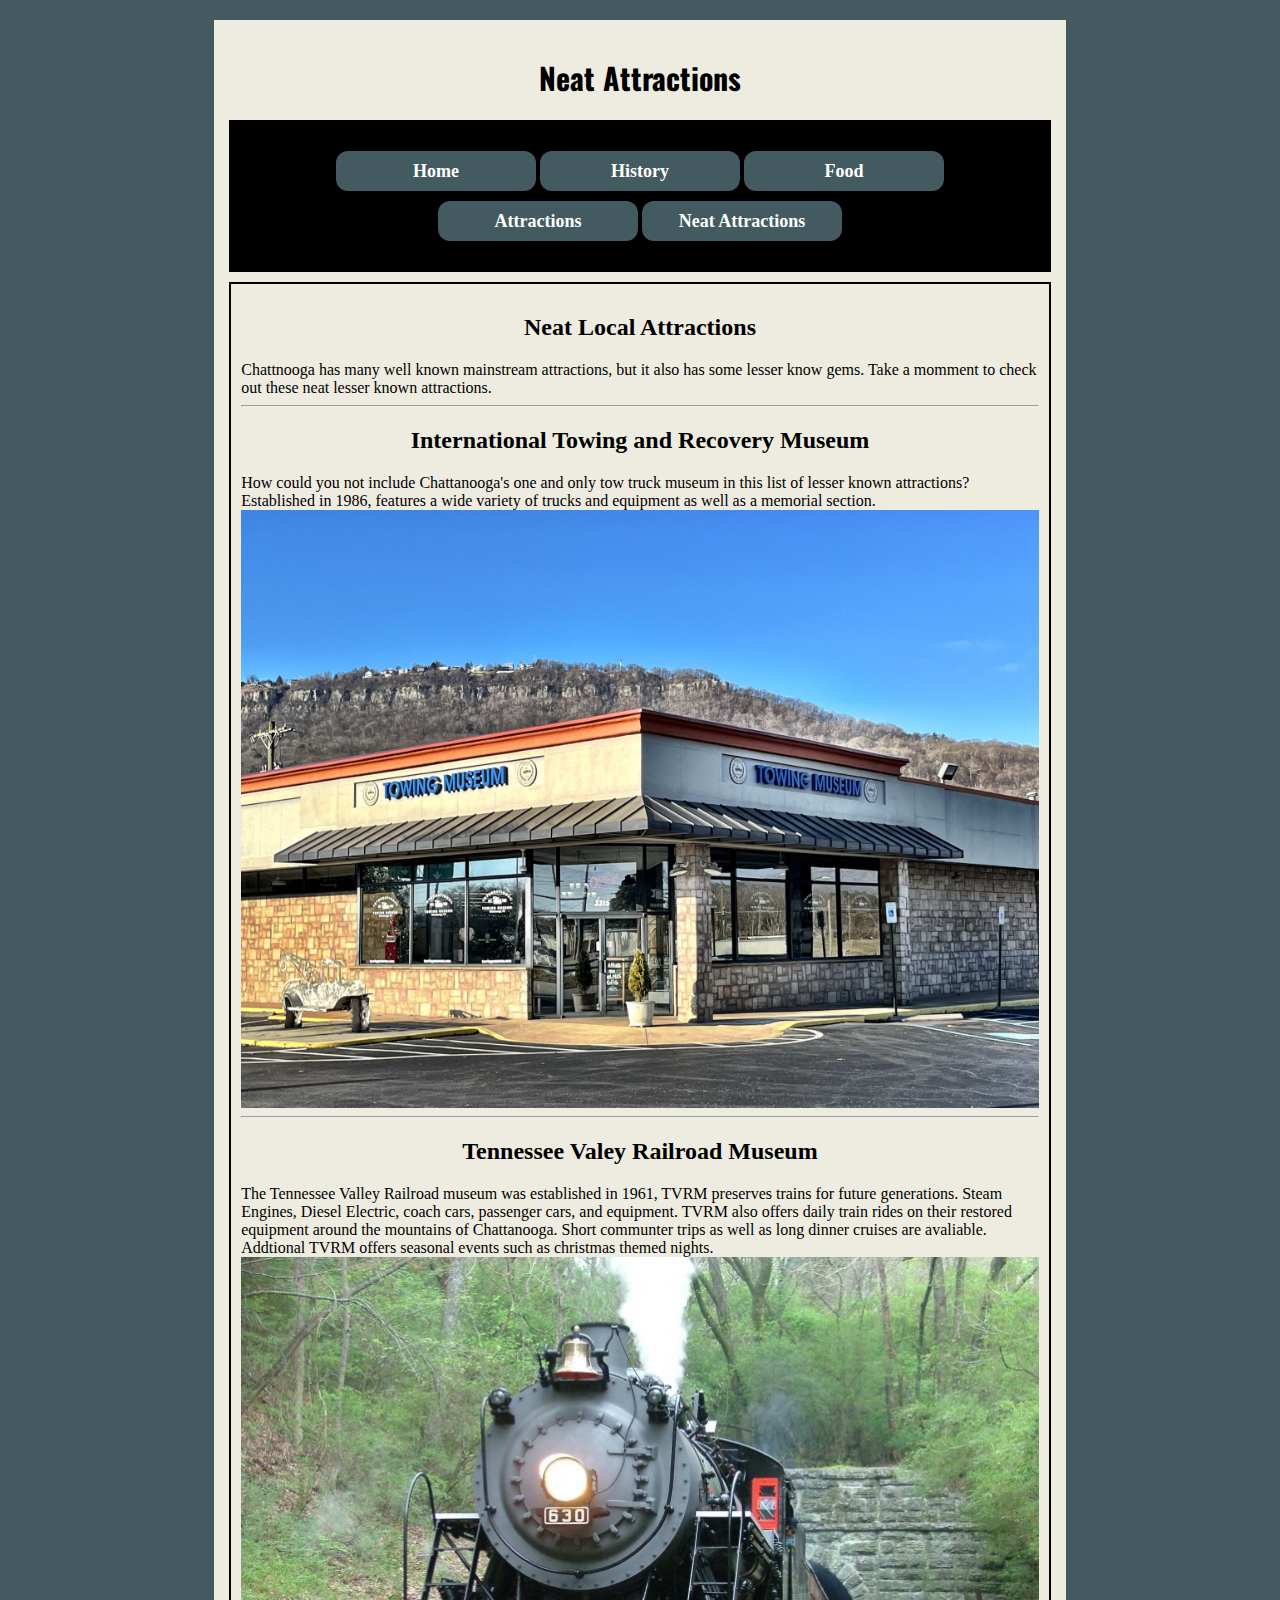
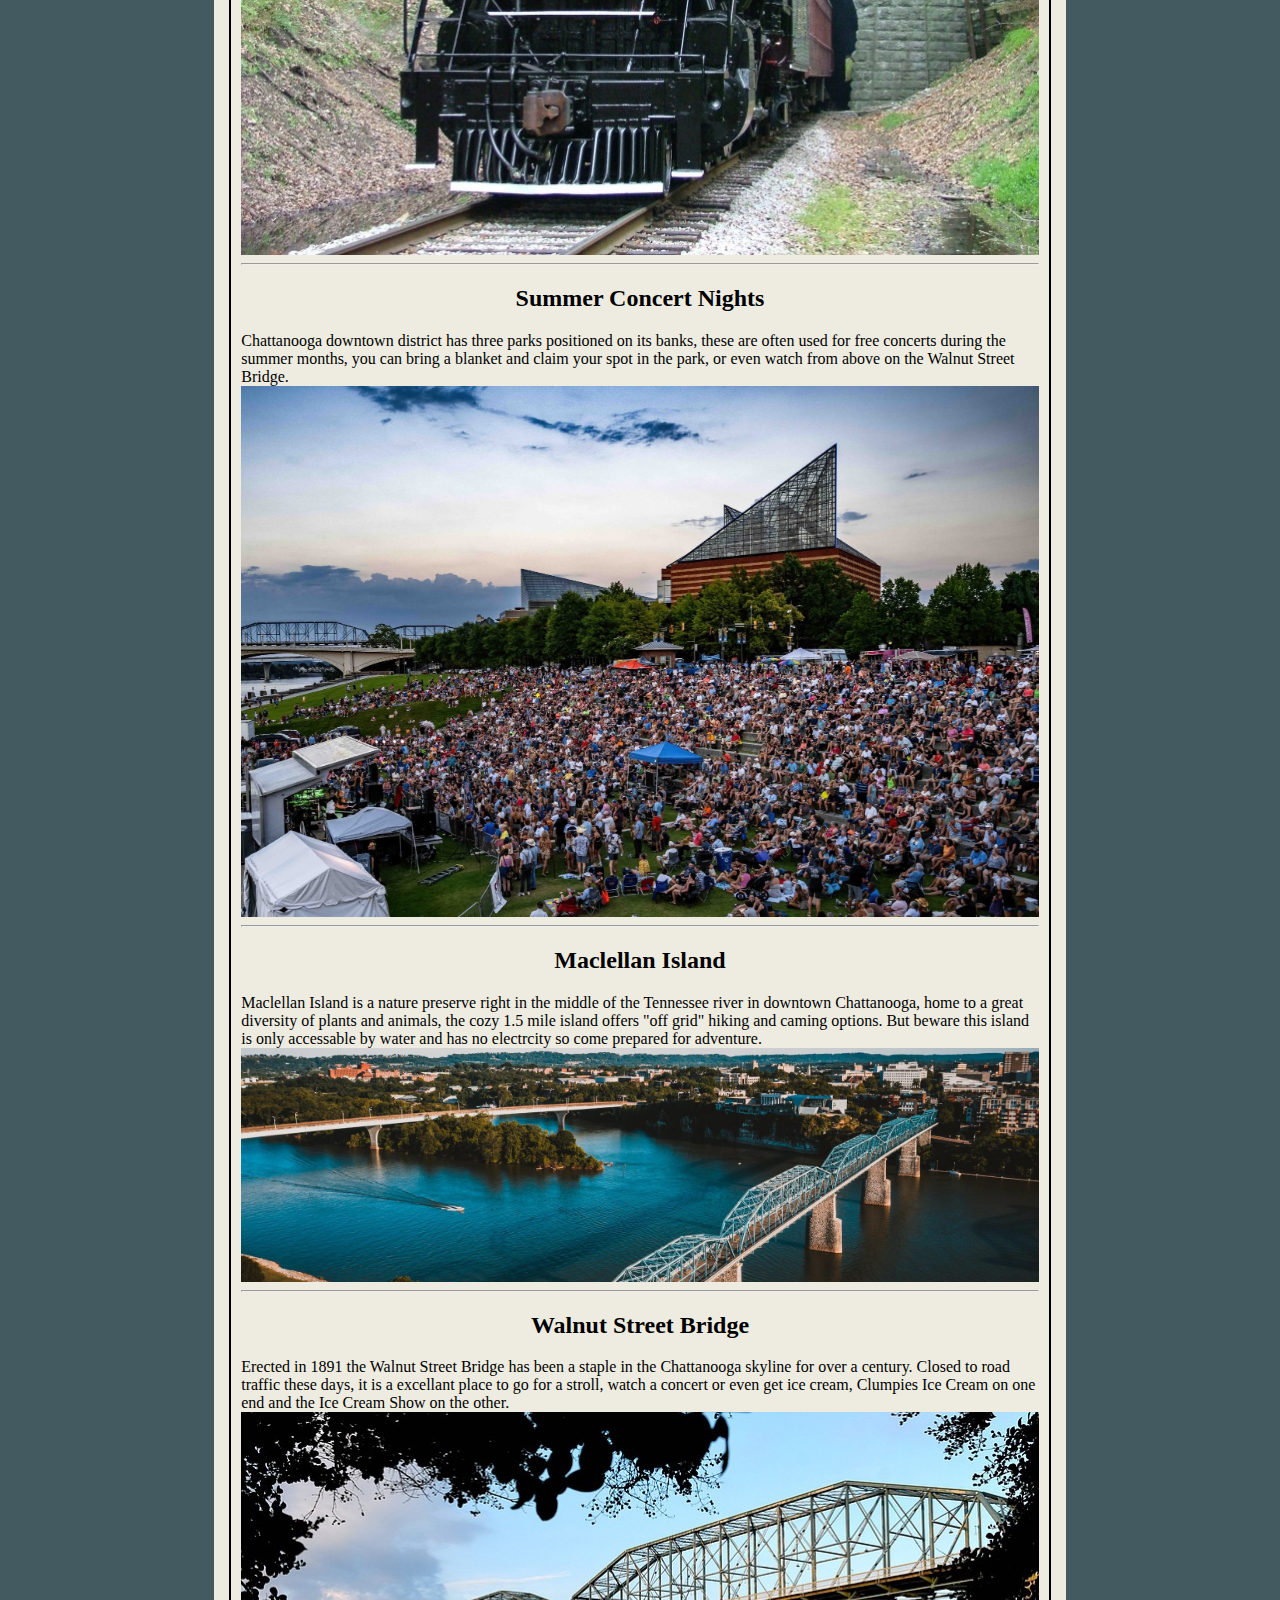
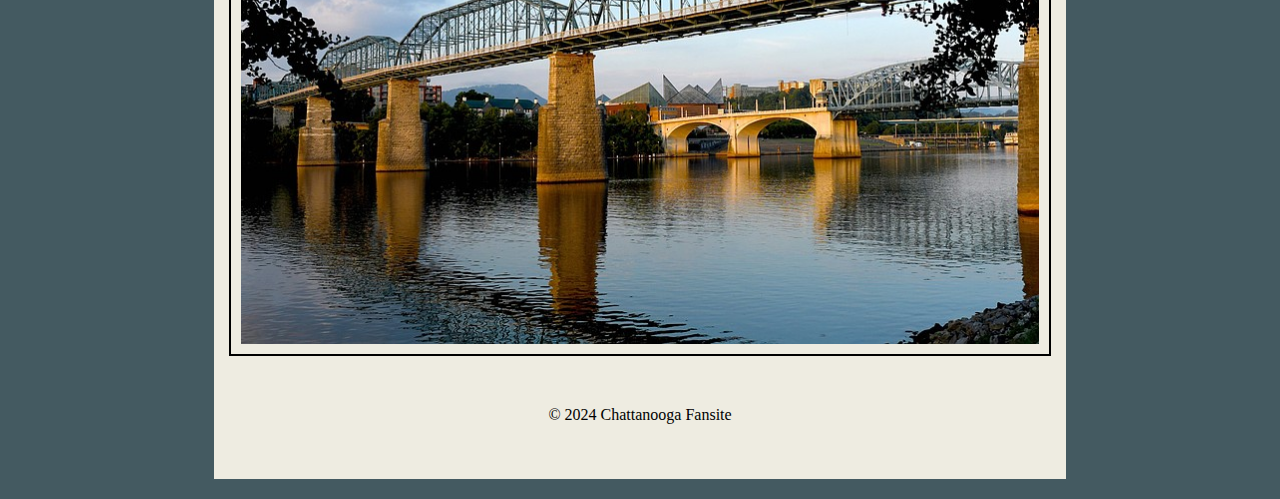
<file: Final_Project/Page_5.html>
<!DOCTYPE html>
<html lang="en">

<head>
    <meta charset="UTF-8">
    <meta name="viewport" content="width=device-width, initial-scale=1.0">
    <title>Chattanooga Fansite</title>
    <link rel="preconnect" href="https://fonts.googleapis.com">
    <link rel="preconnect" href="https://fonts.gstatic.com" crossorigin>
    <link href="https://fonts.googleapis.com/css2?family=Inconsolata:wght@200..900&family=Oswald:wght@200..700&display=swap" rel="stylesheet">  
    <link rel="icon" type="image/png" href="images/favicon.png">
    <link rel="stylesheet" href="css/styles.css">
</head>

<body>
    
</body>
    <div id="container">
        <header>
            <h1>Neat Attractions</h1>
        </header>  
         
        <nav>
            <ul>
            <li><a href="index.html">Home</a></li>
            <li><a href="about.html">History</a></li>
            <li><a href="Page_3.html">Food</a></li>
            <li><a href="Page_4.html">Attractions</a></li>
            <li><a href="Page_5.html">Neat Attractions</a></li>
            </ul>
        </nav>
                
        <main>
            <h2>Neat Local Attractions</h2>
             Chattnooga has many well known mainstream attractions, but it also has some lesser know gems. Take a momment to check out these neat lesser known attractions.
            
            
                <hr>
                <h2> International Towing and Recovery Museum</h2>
                 How could you not include Chattanooga's one and only tow truck museum in this list of lesser known attractions?
                Established in 1986, features a wide variety of trucks and equipment as well as a memorial section.
                
                <img src="images/tow.jpg" alt="Fastback">
                
                <hr>
                <h2>Tennessee Valey Railroad Museum</h2>
                 The Tennessee Valley Railroad museum was established in 1961, TVRM preserves trains for future generations. Steam Engines, Diesel Electric, coach cars, passenger cars, and equipment. 
                TVRM also offers daily train rides on their restored equipment around the mountains of Chattanooga. Short communter trips as well as long dinner cruises are avaliable. Addtional TVRM 
                offers seasonal events such as christmas themed nights.
                
                <img src="images/railway.jpg" alt="Fastback">
    
                <hr>
                <h2>Summer Concert Nights</h2>
                Chattanooga downtown district has three parks positioned on its banks, these are often used for free concerts during the summer months, you can bring a blanket and claim your spot in the park,
                or even watch from above on the Walnut Street Bridge.
                <img src="images/RAY_2393-edit.jpg" alt="Fastback">
                
             
                <hr>
                <h2>Maclellan Island</h2>
                Maclellan Island is a nature preserve right in the middle of the Tennessee river in downtown Chattanooga, home to a great diversity of plants and animals, the cozy
                1.5 mile island offers "off grid" hiking and caming options. But beware this island is only accessable by water and has no electrcity so come prepared for adventure.
                
                <img src="images/DJI_0802_large_5ec9c6f9-cc82-49cb-83d2-df32a6efbb35.jpg" alt="Fastback">
            
                <hr>
                <h2>Walnut Street Bridge</h2>
                Erected in 1891 the Walnut Street Bridge has been a staple in the Chattanooga skyline for over a century. Closed to road traffic these days, it is a excellant place
                to go for a stroll, watch a concert or even get ice cream, Clumpies Ice Cream on one end and the Ice Cream Show on the other.
                
                <img src="images/102722225_08xx22b00-am-enterprise-752_t800.jpg" alt="Fastback">
                
        </main>
        
        <footer> &copy; 2024 Chattanooga Fansite</footer>
    </div>

</html>
</file>
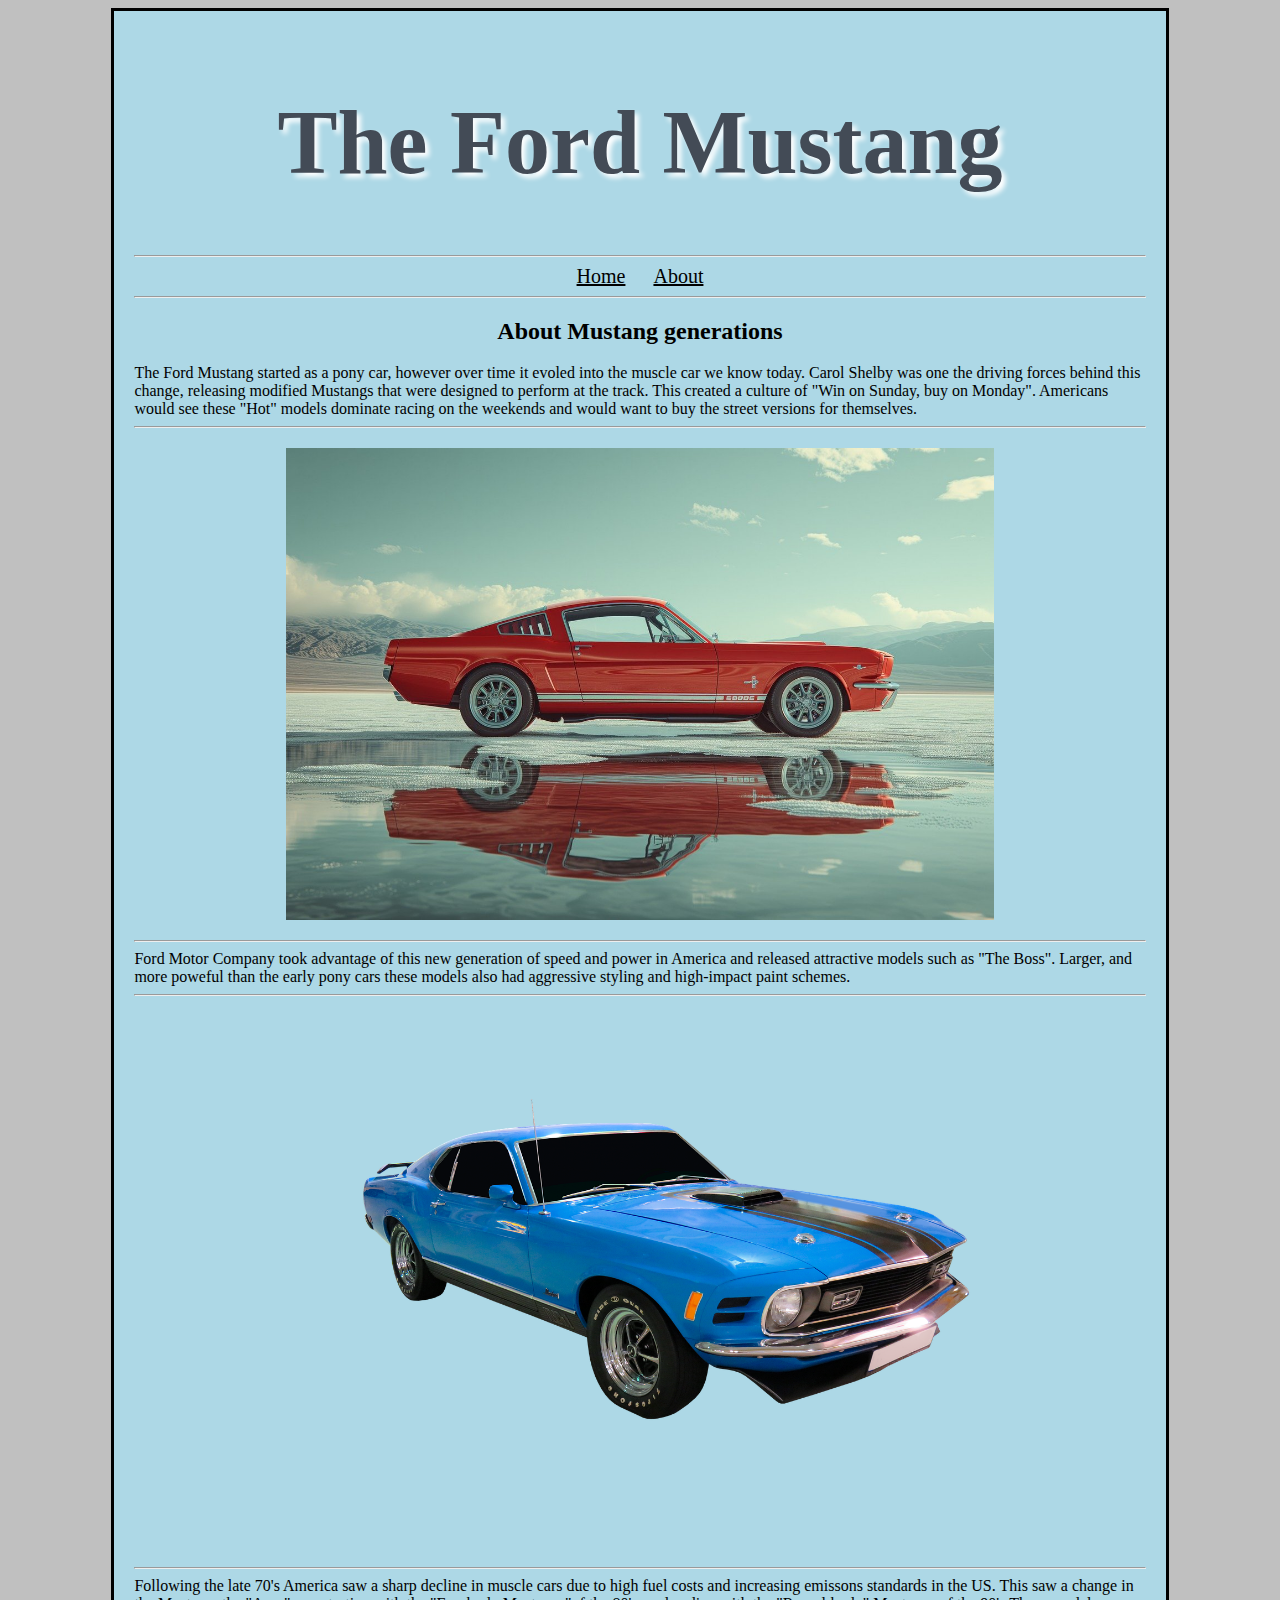
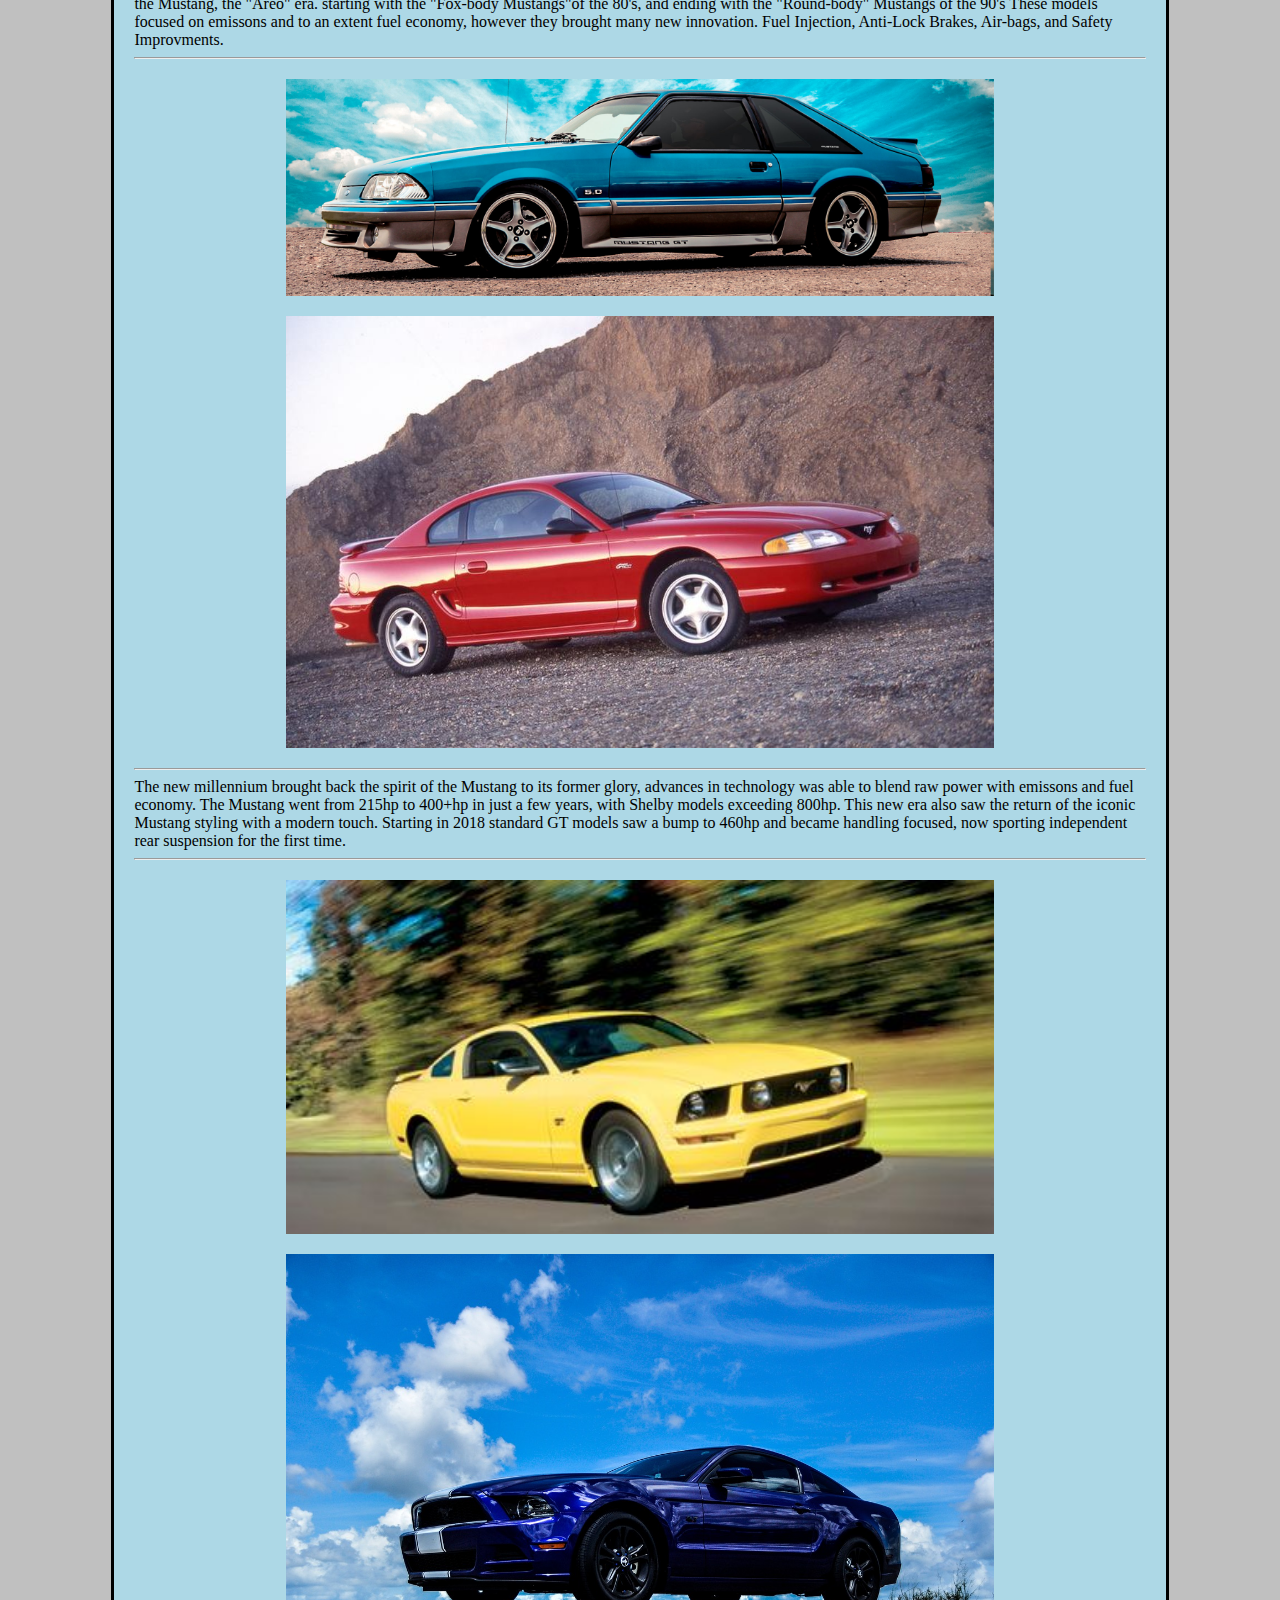
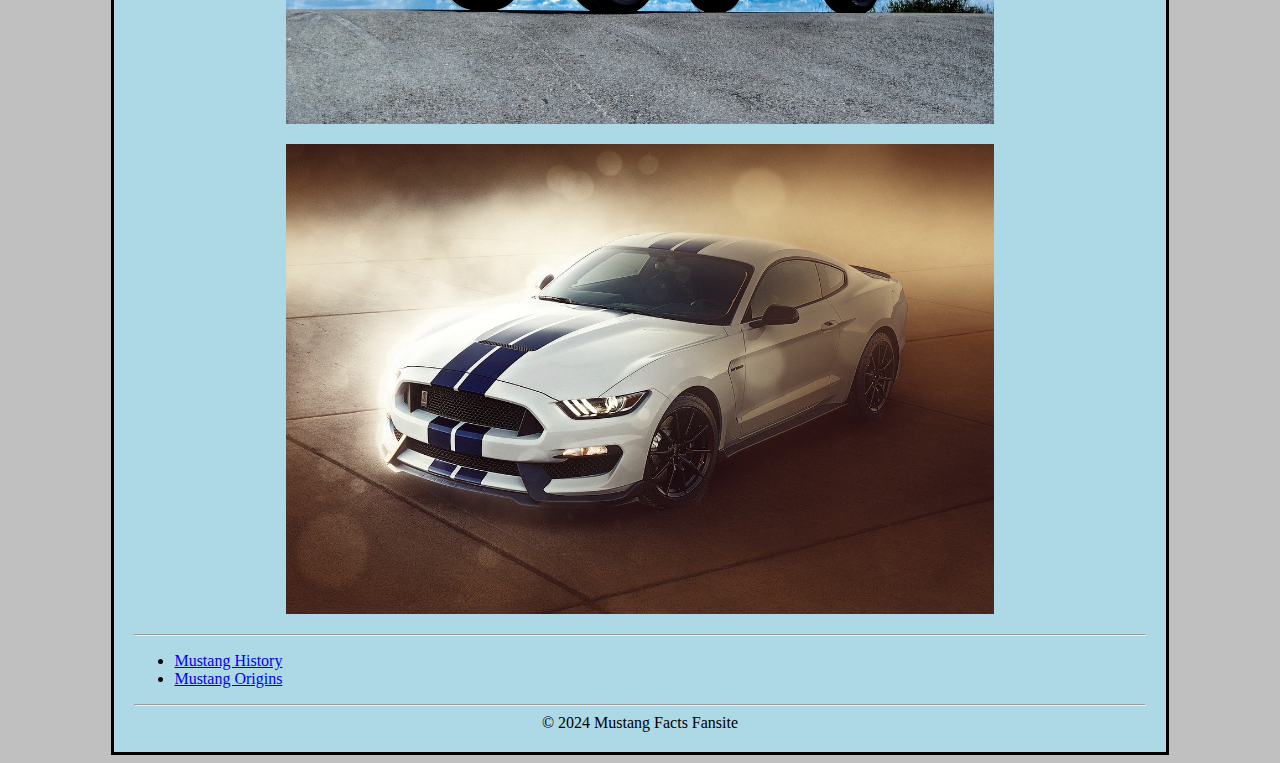
<file: html5_intro-css/about.html>
<!DOCTYPE html>
<html lang="en">

<head>
    <meta charset="UTF-8">
    <meta name="viewport" content="width=device-width, initial-scale=1.0">
    <title>Document</title>
    <link rel="stylesheet" href="css/styles.css">
</head>

<body>
    
</body>
    <div id="container">
        <header>
            <h1>The Ford Mustang</h1>
        </header>  
        <hr> 
        <nav>
            <a href="index.html">Home</a>
            <a href="about.html">About</a>
        </nav>
        <hr>
        <main>
            <h2>About Mustang generations</h2>
            <par> The Ford Mustang started as a pony car, however over time it evoled into the muscle car we know today.
                  Carol Shelby was one the driving forces behind this change, releasing modified Mustangs that were 
                  designed to perform at the track. This created a culture of "Win on Sunday, buy on Monday". Americans
                  would see these "Hot" models dominate racing on the weekends and would want to buy the street versions
                  for themselves. 
            </par>
            
                <hr>
                
                <img src="images/Fastback png.jpg" alt="Fastback">
                <hr>
                <par>
                    Ford Motor Company took advantage of this new generation of speed and power in America 
                    and released attractive models such as "The Boss". Larger, and more poweful than the early pony cars
                    these models also had aggressive styling and high-impact paint schemes.
                </par>
                <hr>
                <img src="images/boss.png" alt="Fastback">
                <hr>
                <par> Following the late 70's America saw a sharp decline in muscle cars due to high fuel costs
                    and increasing emissons standards in the US. This saw a change in the Mustang, the "Areo" era.
                    starting with the "Fox-body Mustangs"of the 80's, and ending with the "Round-body" Mustangs of the 90's
                    These models focused on emissons and to an extent fuel economy, however they brought many new innovation.
                    Fuel Injection, Anti-Lock Brakes, Air-bags, and Safety Improvments.

                </par>
                <hr>
                <img src="images/FoxBody2000x612.jpg" alt="Fastback">
                <img src="images/1996-ford-mustang-gt-photo-559881-s-986x603.jpeg" alt="Fastback">
                <hr>
                <par>
                    The new millennium brought back the spirit of the Mustang to its former glory, advances in technology was able to blend
                    raw power with emissons and fuel economy. The Mustang went from 215hp to 400+hp in just a few years,
                    with Shelby models exceeding 800hp. This new era also saw the return of the iconic Mustang styling with a modern touch. Starting in 2018 standard GT models saw a bump to 460hp and became 
                    handling focused, now sporting independent rear suspension for the first time. 

                </par>
                <hr>
                <img src="images/2005.jpg" alt="Fastback">
                <img src="images/2010s.jpg" alt="Fastback">
                <img src="images/gt350r.jpg" alt="Fastback">
                <hr>
                <ul>
                    <li><a href="https://www.whichcar.com.au/features/ford-mustang-history-timeline" target="_blank">Mustang History</a></li>
                    <li><a href="https://www.whichcar.com.au/features/ford-mustang-history-timeline#part1" target="_blank">Mustang Origins</a></li>
                </ul>
        </main>
        <hr>
        <footer> &copy; 2024 Mustang Facts Fansite</footer>
    <div>

</html>
</file>
<file: adv_css/css/styles.css>
/* Global Styles */

body {
    background-color:#C0C0C0;
}

img{
    display: block;
    margin: 0 auto;
    width: 100%;
}

a{
    color:black;
}

a: hover {
    color: black;
    text-decoration: none;
}
#container {
    background-color:#ADD8E6;
    width: 75%;
    margin: 20px auto;
    }

    h1, h2, h3{
        text-align:center;
    }
/* Desktop Styles */

nav{
  background-color:navy;
  padding: 10px 0;
  text-align: center;  
}

nav ul {
    list-style-type: none;
    padding: 0;
}

nav li{
    display: inline-block;
}

nav li a{
    color: #F5F5EF;
    margin-right: 20px;
    text-decoration: none;
    font-size: 20px;
    font-weight: bold;
}

nav li a:hover {
    color:yellow;
}

header h1 {
     font-size: 100px;
    color:white;
    text-shadow: 3px 3px 3px black;
}

main{
    padding: 20px;
}

main img{
    width: 80%;
}

#lower {
    display: flex;
}

.col{
    padding: 10px;
    margin: 10px;
    border: 3px solid black;
    width: 33.33%;
    border-radius: 10px;
}

footer {
    padding: 40px;
    text-align: center;
}

hr{
    width: 90%;
}

.button{
    display: block;
    background-color: black;
    width: 125px;
    height: 30px;
    color:white;
    text-decoration: none;
    text-align: center;
    line-height: 30px;
    border-radius: 10px;
    margin-left: auto;
    margin-right: auto;
    }
.button:hover {
    color: yellow;
}
#Specials {
    display: flex;
}

.Models{
    padding: 10px;
    margin: 10px;
    border: 3px solid black;
    width: 33.33%;
    border-radius: 10px;
}
</file>
<file: Final_Project/css/styles.css>
/* Global Styles */
img {
    display: block;
    margin: 0 auto;
    width: 100%;
}

body {
    background-color: #445A61;
}

#container {
    background-color: #EEECE1;
    padding: 15px;
}

h1, h2, h3 {
    text-align: center;
}

a {
    color: black;
}

a:hover {
    color: gold;
    text-decoration: none;
}

/* mobile styles */
nav {
    background-color: black;
    padding: 10px;
}

nav ul {
    list-style-type: none;
    padding: 0;
}

nav li {
    display: block;
}

nav li a {
    display: block;
    height: 40px;
    line-height: 40px;
    color: white;
    background-color:#445A61;
    text-align: center;
    margin: 5px 0;
    font-size: 18px;
    font-weight: bold;
    text-decoration: none;
    border-radius: 12px
}

nav li a:hover {
    background-color: #FFD700;
}

header h1 {
    font-size: 30px;
    color: black;
    font-family: "Oswald", sans-serif;
     font-style: normal;
}

main {
    border: 2px solid black;
    padding: 10px;
    margin: 10px 0;
}

#lower {
    border: 2px solid black;
    padding: 10px;
}

.col {
    border: 2px solid black;
    margin: 10px;
    padding: 10px;
    background-color: #748172;
}

.button {
    display: block;
    margin: 10px auto;
    text-align: center;
    background-color: #445A61;
    width: 125px;
    height: 40px;
    line-height: 40px;
    text-decoration: none;
    border: 2px solid black;
    border-radius: 10px;
    font-family: "Inconsolata", monospace;
    font-style: normal;
    font-variation-settings:
      "wdth" 100;
}

.button:hover {
    color:#FFD700;
}

footer {
    padding: 40px 0;
    text-align: center;
}


/* tablet styles */
@media (min-width: 786px) {
    nav {
        text-align: center;
    }
    nav li {
        display: inline-block;
    }
    nav li a {
        width: 200px;
    }

    .col img {
        width: 75%;
    }

}

/* desktop styles */

@media (min-width: 1024px) {
    #container {
        width: 65%;
        margin: 20px auto;
    }

    #lower {
        width: 100%;
        display: flex;
    }
    .col {
        width: 33.33%;
    }
}
</file>
<file: html5_intro_to_css/css/styles.css>
body {
    background-color:#C0C0C0;
}

#container {
    background-color: #ADD8E6;
    padding: 20px;
    width: 80%;
    margin: 0 auto;
    border: 3px solid black;
}

header h1 {
    text-align: center;
    font-size: 90px;
    color: #434b56;
    text-shadow: 4px 4px 5px white;
}

nav {
    text-align: center;
}

nav a {
    color: black;
    font-size: 20px;
    margin: 0 12px;
}

main img{
    display: block;
    width: 70%;
    margin: 20px auto;
}

footer{
    text-align: center;
}

h2 {
    text-align:center;
}
</file>
<file: html5_intro-css/css/styles.css>
body {
    background-color:#C0C0C0;
}

#container {
    background-color: #ADD8E6;
    padding: 20px;
    width: 80%;
    margin: 0 auto;
    border: 3px solid black;
}

header h1 {
    text-align: center;
    font-size: 90px;
    color: #434b56;
    text-shadow: 4px 4px 5px white;
}

nav {
    text-align: center;
}

nav a {
    color: black;
    font-size: 20px;
    margin: 0 12px;
}

main img{
    display: block;
    width: 70%;
    margin: 20px auto;
}

footer{
    text-align: center;
}

h2 {
    text-align:center;
}
</file>
